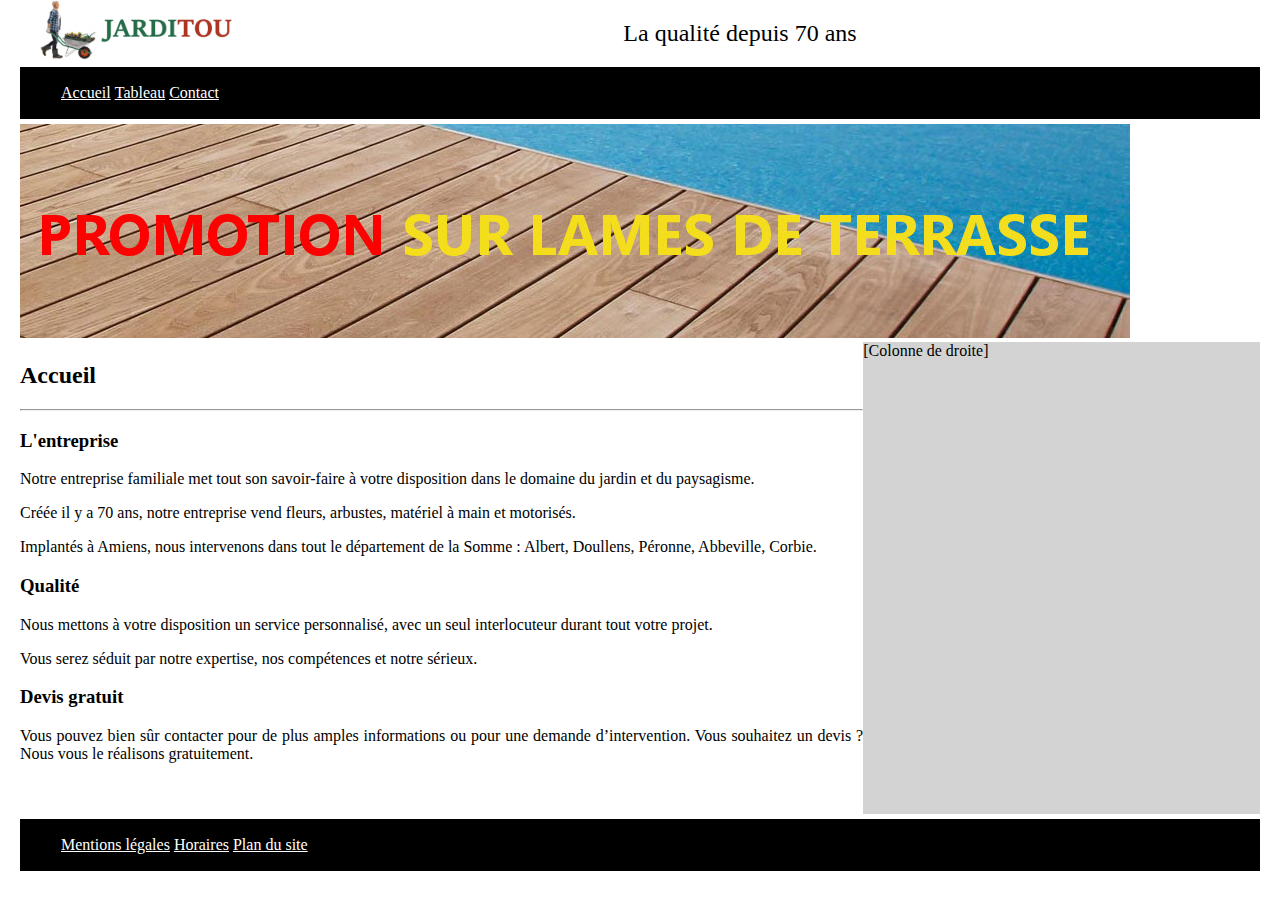
<file: index.html>
<!DOCTYPE html>
<html lang="fr">
<head>
    <meta charset="UTF-8">
    <meta name="viewport" content="width=device-width, initial-scale=1.0, shrink-to-fit=no">
    <meta http-equiv="X-UA-Compatible" content="ie=edge">
    <title>JardiTou - Accueil</title>
    <link rel="stylesheet" media="screen and (min-width: 768px)" href="assets/css/styles.css">
    <link rel="stylesheet" media="screen and (max-width: 768px)" href="assets/css/mobile.css">
</head>
<body>
    <header class="site">
        <div class="header">
            <div class="logo">
                <a href="index.html" title="JardiTou"><img class="logo" src="src/img/jarditou_logo.jpg" alt="Logo JardiTou"></a>
            </div>
            <div class="slogan">
                La qualité depuis 70 ans
            </div>
        </div>
    </header>
    <nav>
        <ul>
            <li><a href="index.html" title="Accueil" class="nav">Accueil</a></li>
            <li><a href="tableau.html" title="Tableau" class="nav">Tableau</a></li>
            <li><a href="contact.html" title="Contact" class="nav">Contact</a></li>
        </ul>
    </nav>
    <section class="corps">
        
        <header class="promo">
            <img src="src/img/promotion.jpg" alt="Bannière de promotion" class="promo">
        </header>
        <section class="principale" id="gauche">
            <h2>Accueil</h2>
            <hr>
            <section>
                <h3></h3>
                <article>
                    <h3>L'entreprise</h3>
                    <p>Notre entreprise familiale met tout son savoir-faire à votre disposition dans le domaine du jardin et du paysagisme.</p>
                    <p>Créée il y a 70 ans, notre entreprise vend fleurs, arbustes, matériel à main et motorisés.</p>
                    <p>Implantés à Amiens, nous intervenons dans tout le département de la Somme : Albert, Doullens, Péronne, Abbeville, Corbie.</p>
                </article>
            </section>
            <section>
                <h3></h3>
                <article>
                    <h3>Qualité</h3>
                    <p>Nous mettons à votre disposition un service personnalisé, avec un seul interlocuteur durant tout votre projet.</p>
                    <p>Vous serez séduit par notre expertise, nos compétences et notre sérieux.</p>
                </article>
                <article>
                    <h3>Devis gratuit</h3>
                    <p>Vous pouvez bien sûr contacter pour de plus amples informations ou pour une demande d’intervention. Vous souhaitez un devis ? Nous vous le réalisons gratuitement.</p>
                </article>
            </section>
        </section>
        <section  class="principale" id="droite">
            [Colonne de droite]
        </section>
    </section>
    <footer>
        <ul>
            <li><a href="#" title="Mentions légales" class="nav">Mentions légales</a></li>
            <li><a href="#" title="Horaires" class="nav">Horaires</a></li>
            <li><a href="#" title="Plan du site" class="nav">Plan du site</a></li>
        </ul>
    </footer>
</body>
</html>
</file>
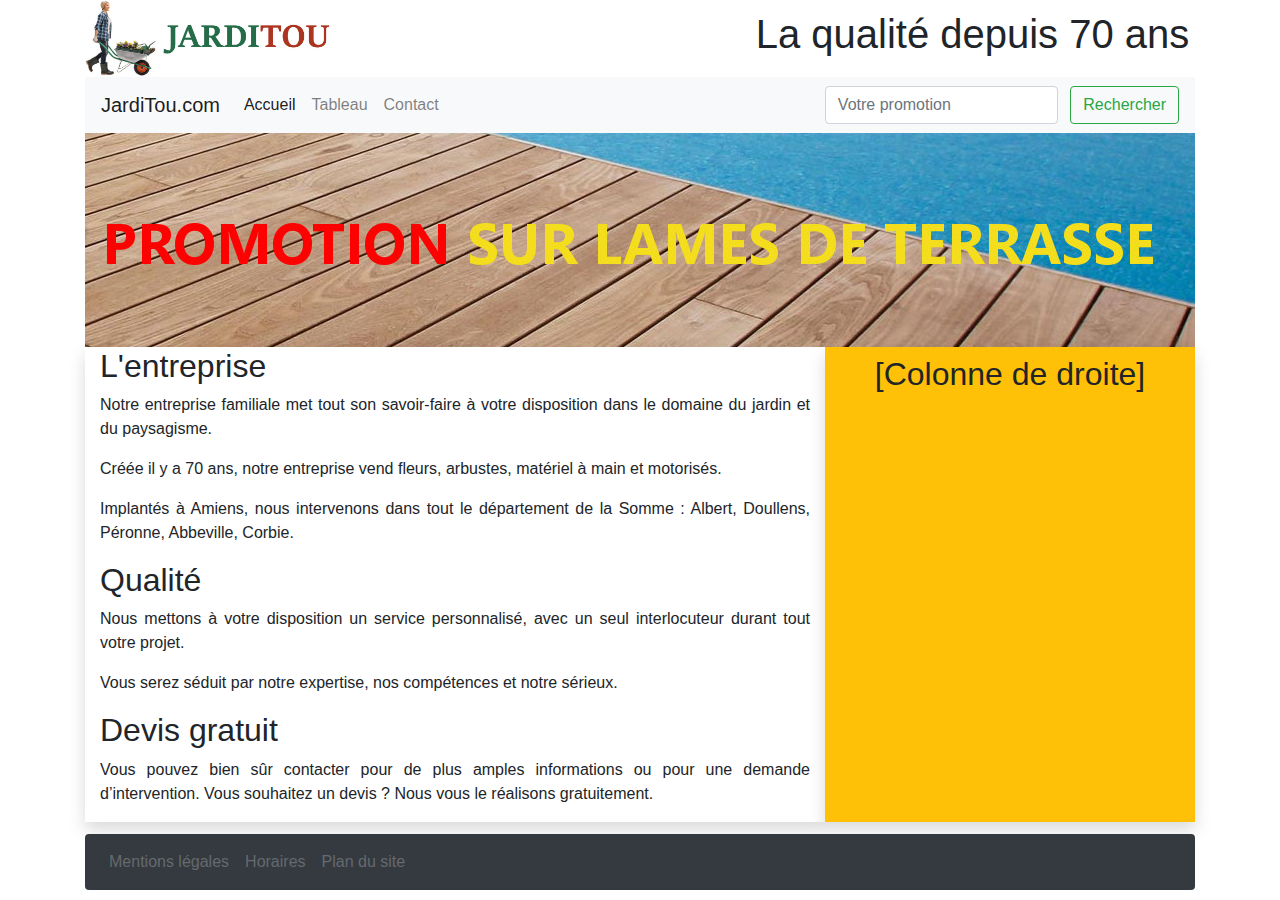
<file: jarditou_bootstrap/index.html>
<!DOCTYPE html>
<html lang="fr">
<head>
    <meta charset="UTF-8">
    <meta name="viewport" content="width=device-width, initial-scale=1.0, shrink-to-fit=no">
    
    <!-- Bootstrap CSS -->
    <link rel="stylesheet" href="https://stackpath.bootstrapcdn.com/bootstrap/4.4.1/css/bootstrap.min.css" integrity="sha384-Vkoo8x4CGsO3+Hhxv8T/Q5PaXtkKtu6ug5TOeNV6gBiFeWPGFN9MuhOf23Q9Ifjh" crossorigin="anonymous">
    <!-- CSS des icons Font Awesome -->
    <link href="https://use.fontawesome.com/releases/v5.7.0/css/all.css" rel="stylesheet" crossorigin="anonymous">
    <title>JardiTou - Accueil</title>
    
</head>
<body>
    <!-- Container du site -->
    <div class="container">
        <!-- Barre de titre du site -->
        <div class="row d-none d-lg-flex align-items-center">
            <!-- Logo du site -->
            <div class="col-sm-12 col-lg-3">
                <a href="index.html" title="JardiTou"><img class="img-fluid" src="src/img/jarditou_logo.jpg" alt="Logo JardiTou"></a>
            </div>
            <div class="d-sm-none d-lg-block col-lg-4"></div>
            <!-- Slogan du site -->
            <div class="col-sm-12 col-lg-5">
                <h1 class="text-center">La qualité depuis 70 ans</h1>
            </div>
        </div>
        <!-- Barre de navigation haute du site -->
        <nav class="navbar navbar-expand-lg navbar-light bg-light">
            <a class="navbar-brand" href="index.html">JardiTou.com</a>
            <!-- Bouton Burger pour la version mobile de la barre -->
            <button class="navbar-toggler" type="button" data-toggle="collapse" data-target="#navbarHaute">
                <span class="navbar-toggler-icon"></span>
            </button>
            <!-- Boutons du menu -->
            <div class="collapse navbar-collapse" id="navbarHaute">
                <ul class="navbar-nav">
                    <li class="nav-item active">
                        <a class="nav-link" href="index.html" title="Accueil">Accueil</a>
                    </li>
                    <li class="nav-item">
                        <a class="nav-link" href="tableau.html" title="Tableau">Tableau</a>
                    </li>
                    <li class="nav-item">
                            <a class="nav-link" href="contact.html" title="Contact">Contact</a>
                        </li>
                </ul>
            </div>
            <!-- Champ de recherche du menu -->
            <form class="form-inline d-none d-lg-block my-lg-0">
                <input class="form-control mr-sm-2" type="search" placeholder="Votre promotion" aria-label="Search">
                <button class="btn btn-outline-success my-2 my-sm-0" type="submit">Rechercher</button>
            </form>
        </nav>
        <!-- Bannière promo du site -->
        <div class="row">
            <div class="col-sm-12"><img class="img-fluid" src="src/img/promotion.jpg" alt="Bannière de promotion"></div>
        </div>
        <!-- Corps du site -->
        <div class="row mx-0 mb-1">
            <!-- Partie article de la page -->
            <div class="col-sm-12 col-lg-8 mb-2 shadow">
                <h2>L'entreprise</h2>
                <p class="text-justify">Notre entreprise familiale met tout son savoir-faire à votre disposition dans le domaine du jardin et du paysagisme.</p>
                <p class="text-justify">Créée il y a 70 ans, notre entreprise vend fleurs, arbustes, matériel à main et motorisés.</p>
                <p class="text-justify">Implantés à Amiens, nous intervenons dans tout le département de la Somme : Albert, Doullens, Péronne, Abbeville, Corbie.</p>
                <h2>Qualité</h2>
                <p class="text-justify">Nous mettons à votre disposition un service personnalisé, avec un seul interlocuteur durant tout votre projet.</p>
                <p class="text-justify">Vous serez séduit par notre expertise, nos compétences et notre sérieux.</p>
                <h2>Devis gratuit</h2>
                <p class="text-justify">Vous pouvez bien sûr contacter pour de plus amples informations ou pour une demande d’intervention. Vous souhaitez un devis ? Nous vous le réalisons gratuitement.</p>
            </div>
            <!-- Boite à droite de la partie article -->
            <div class="col-sm-12 col-lg-4 bg-warning pt-2 px-2 pb-1 mb-2 shadow">
                <h2 class="text-center">[Colonne de droite]</h2>

            </div>
        </div>
        <!-- Barre de navigation basse du site -->
        <nav class="navbar navbar-expand-lg navbar-dark bg-dark rounded">
            <ul class="navbar-nav">
                <li class="nav-item">
                    <a class="nav-link disabled" href="#" title="Mentions légales">Mentions légales</a>
                </li>
                <li class="nav-item">
                    <a class="nav-link disabled" href="#" title="Horaires">Horaires</a>
                </li>
                <li class="nav-item">
                        <a class="nav-link disabled" href="#" title="Plan du site">Plan du site</a>
                    </li>
            </ul>
        </nav>
    </div>




    <!-- Optional JavaScript -->
    <!-- jQuery first, then Popper.js, then Bootstrap JS -->
    <script src="https://code.jquery.com/jquery-3.4.1.slim.min.js" integrity="sha384-J6qa4849blE2+poT4WnyKhv5vZF5SrPo0iEjwBvKU7imGFAV0wwj1yYfoRSJoZ+n" crossorigin="anonymous"></script>
    <script src="https://cdn.jsdelivr.net/npm/popper.js@1.16.0/dist/umd/popper.min.js" integrity="sha384-Q6E9RHvbIyZFJoft+2mJbHaEWldlvI9IOYy5n3zV9zzTtmI3UksdQRVvoxMfooAo" crossorigin="anonymous"></script>
    <script src="https://stackpath.bootstrapcdn.com/bootstrap/4.4.1/js/bootstrap.min.js" integrity="sha384-wfSDF2E50Y2D1uUdj0O3uMBJnjuUD4Ih7YwaYd1iqfktj0Uod8GCExl3Og8ifwB6" crossorigin="anonymous"></script>
</body>
</html>
</file>
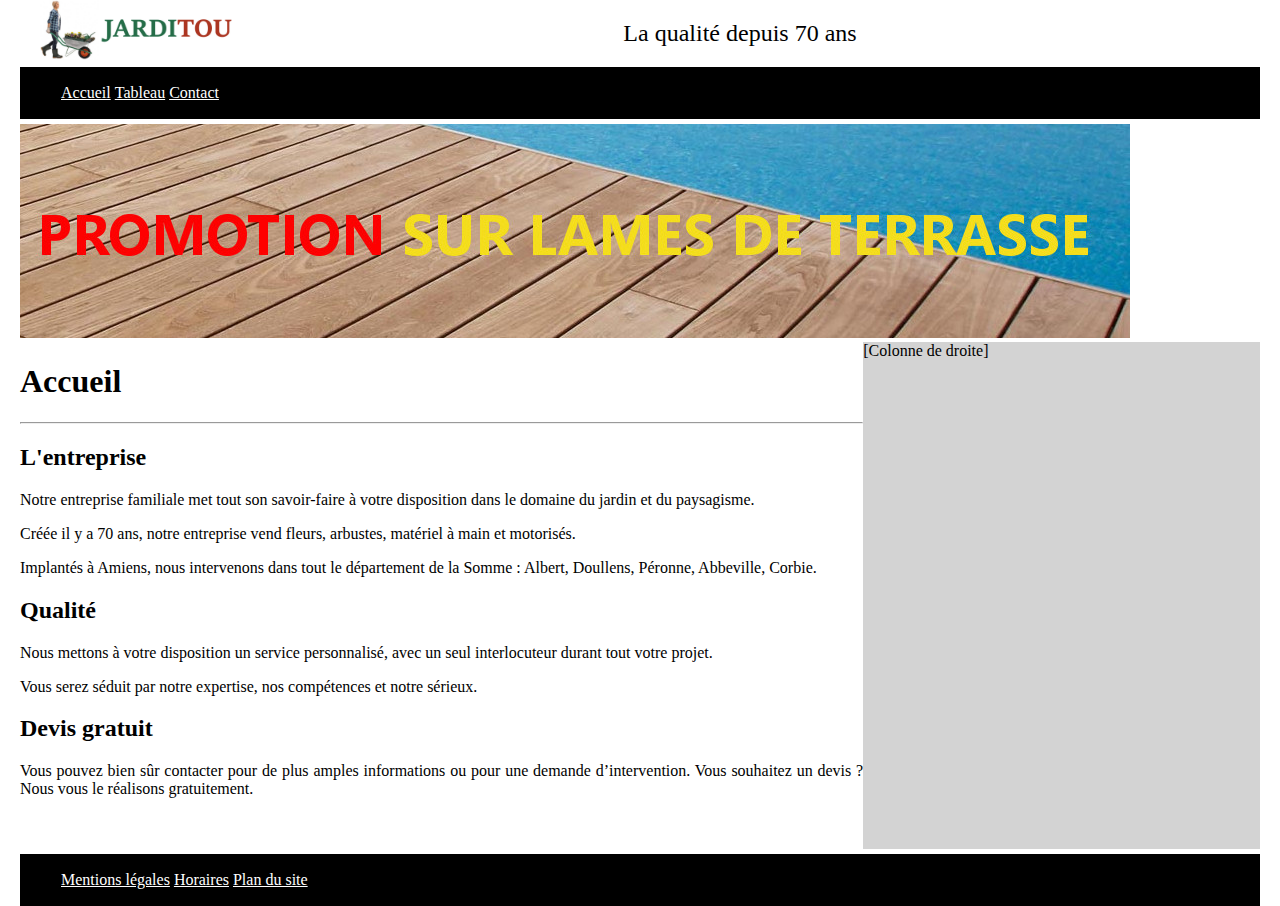
<file: jarditou_css/index.html>
<!DOCTYPE html>
<html lang="fr">
<head>
    <meta charset="UTF-8">
    <meta name="viewport" content="width=device-width, initial-scale=1.0, shrink-to-fit=no">
    <meta http-equiv="X-UA-Compatible" content="ie=edge">
    <title>JardiTou - Accueil</title>
    <!-- Lien vers style CSS écran normal -->
    <link rel="stylesheet" media="screen and (min-width: 768px)" href="assets/css/styles.css">
    <!-- Lien vers style CSS écran mobile -->
    <link rel="stylesheet" media="screen and (max-width: 768px)" href="assets/css/mobile.css">
</head>
<body>
    <!-- Barre de titre du site -->
    <header class="site">
        <div class="header">
            <!-- Logo du site -->
            <div class="logo">
                <a href="index.html" title="JardiTou"><img class="logo" src="src/img/jarditou_logo.jpg" alt="Logo JardiTou"></a>
            </div>
            <!-- Slogan du site -->
            <div class="slogan">
                La qualité depuis 70 ans
            </div>
        </div>
    </header>
    <!-- Barre de navigation haute du site -->
    <nav>
        <ul>
            <li><a href="index.html" title="Accueil" class="nav">Accueil</a></li>
            <li><a href="tableau.html" title="Tableau" class="nav">Tableau</a></li>
            <li><a href="contact.html" title="Contact" class="nav">Contact</a></li>
        </ul>
    </nav>
    <!-- Corps du site -->
    <section class="corps">
        <!-- Bannière promo du site -->
        <div class="promo">
            <img src="src/img/promotion.jpg" alt="Bannière de promotion" class="promo">
        </div>
        <!-- Partie article de la page -->
        <section class="principale" id="gauche">
            <h1>Accueil</h1>
            <hr>
            <section>
                <article>
                    <h2>L'entreprise</h2>
                    <p>Notre entreprise familiale met tout son savoir-faire à votre disposition dans le domaine du jardin et du paysagisme.</p>
                    <p>Créée il y a 70 ans, notre entreprise vend fleurs, arbustes, matériel à main et motorisés.</p>
                    <p>Implantés à Amiens, nous intervenons dans tout le département de la Somme : Albert, Doullens, Péronne, Abbeville, Corbie.</p>
                </article>
            </section>
            <section>
                <article>
                    <h2>Qualité</h2>
                    <p>Nous mettons à votre disposition un service personnalisé, avec un seul interlocuteur durant tout votre projet.</p>
                    <p>Vous serez séduit par notre expertise, nos compétences et notre sérieux.</p>
                </article>
                <article>
                    <h2>Devis gratuit</h2>
                    <p>Vous pouvez bien sûr contacter pour de plus amples informations ou pour une demande d’intervention. Vous souhaitez un devis ? Nous vous le réalisons gratuitement.</p>
                </article>
            </section>
        </section>
        <!-- Boite à droite de la partie article -->
        <section  class="principale" id="droite">
            [Colonne de droite]
        </section>
    </section>
    <!-- Barre de navigation basse du site -->
    <footer>
        <ul>
            <li><a href="#" title="Mentions légales" class="nav">Mentions légales</a></li>
            <li><a href="#" title="Horaires" class="nav">Horaires</a></li>
            <li><a href="#" title="Plan du site" class="nav">Plan du site</a></li>
        </ul>
    </footer>
</body>
</html>
</file>
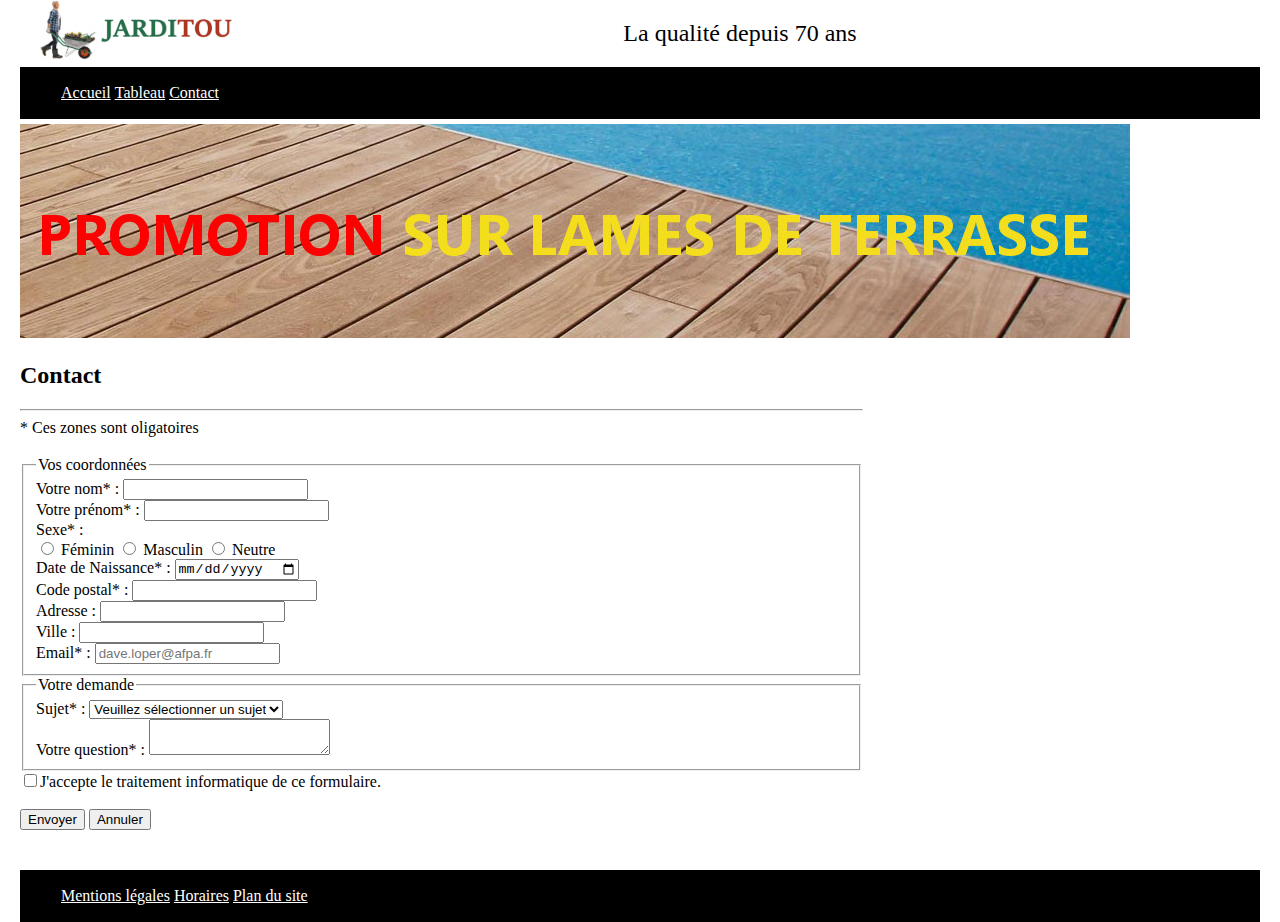
<file: contact.html>
<!DOCTYPE html>
<html lang="fr">
<head>
    <meta charset="UTF-8">
    <meta name="viewport" content="width=device-width, initial-scale=1.0, shrink-to-fit=no">
    <meta http-equiv="X-UA-Compatible" content="ie=edge">
    <title>JardiTou - Contact</title>
    <link rel="stylesheet" media="screen and (min-width: 768px)" href="assets/css/styles.css">
    <link rel="stylesheet" media="screen and (max-width: 768px)" href="assets/css/mobile.css">
</head>
<body>
    <header class="site">
        <div class="header">
            <div class="logo">
                <a href="index.html" title="JardiTou"><img class="logo" src="src/img/jarditou_logo.jpg" height=60 alt="Logo JardiTou"></a>
            </div>
            <div class="slogan">
                La qualité depuis 70 ans
            </div>
        </div>
    </header>
    <nav>
        <ul>
            <li><a href="index.html" title="Accueil" class="nav">Accueil</a></li>
            <li><a href="tableau.html" title="Tableau" class="nav">Tableau</a></li>
            <li><a href="contact.html" title="Contact" class="nav">Contact</a></li>
        </ul>
    </nav>
    <section class="corps">
        
        <header class="promo">
            <img src="src/img/promotion.jpg" alt="Bannière de promotion" class="promo">
        </header>
        <section class="principale" id="gauche">
            <h2>Contact</h2>
            <hr>
            <div>* Ces zones sont oligatoires</div>
            <section>
                <h3></h3>
                <form action="http://bienvu.net/script.php" method="POST">
                    <fieldset>
                        <legend>Vos coordonnées</legend>
                        <label for="nom">Votre nom* : </label><input type="text" name="nom" id="nom" required><br>
                        <label for="prenom">Votre prénom* : </label><input type="text" name="prenom" id="prenom" required><br>
                        Sexe* : <br>
                            <input type="radio" name="sexe" id="feminin" value="feminin" required><label for="feminin"> Féminin</label>
                            <input type="radio" name="sexe" id="masculin" value="masculin" required><label for="masculin"> Masculin</label>
                            <input type="radio" name="sexe" id="neutre" value="neutre" required><label for="neutre"> Neutre</label>
                            <br>
                        <label for="naissance">Date de Naissance* : </label><input type="date" name="naissance" id="naissance" placeholder="jj/mm/aaaa" pattern="(0[1-9]|[12][0-9]|3[01])[\/](0[1-9]|1[012])[\/](19|20)\d\d" required><br>
                        <label for="CP">Code postal* : </label><input type="text" name="CP" id="CP" required><br>
                        <label for="adresse">Adresse : </label><input type="text" name="adresse" id="adresse"><br>
                        <label for="ville">Ville : </label><input type="text" name="ville" id="ville"><br>
                        <label for="email">Email* : </label><input type="email" name="email" id="email" placeholder="dave.loper@afpa.fr" pattern="[A-Za-z0-9](([_\.\-]?[a-zA-Z0-9]+)*)@([A-Za-z0-9]+)(([_\.\-]?[a-zA-Z0-9]+)*)\.([A-Za-z]{2,})" required>
                    </fieldset>
                    <fieldset>
                        <legend>Votre demande</legend>
                        <label for="sujet">Sujet* : </label>
                        <select name="sujet" id="sujet" required>
                            <option selected disabled>Veuillez sélectionner un sujet</option>
                            <option value="commandes">Mes commandes</option>
                            <option value="question">Question sur un produit</option>
                            <option value="reclamation">Réclamation</option>
                            <option value="autres">Autres</option>
                        </select><br>
                        <label for="question">Votre question* : </label><textarea name="question" id="question" rows="2" required></textarea><br>
                    </fieldset>
                    <input type="checkbox" name="accepted" id="accepted" value=true required><label for="accepted">J'accepte le traitement informatique de ce formulaire.</label><br><br>
                    <input type="submit" value="Envoyer"> <input type="reset" value="Annuler">
                </form>
            </section>
        </section>
    </section>
    <footer>
        <ul>
            <li><a href="#" title="Mentions légales" class="nav">Mentions légales</a></li>
            <li><a href="#" title="Horaires" class="nav">Horaires</a></li>
            <li><a href="#" title="Plan du site" class="nav">Plan du site</a></li>
        </ul>
    </footer>
</body>
</html>
</file>
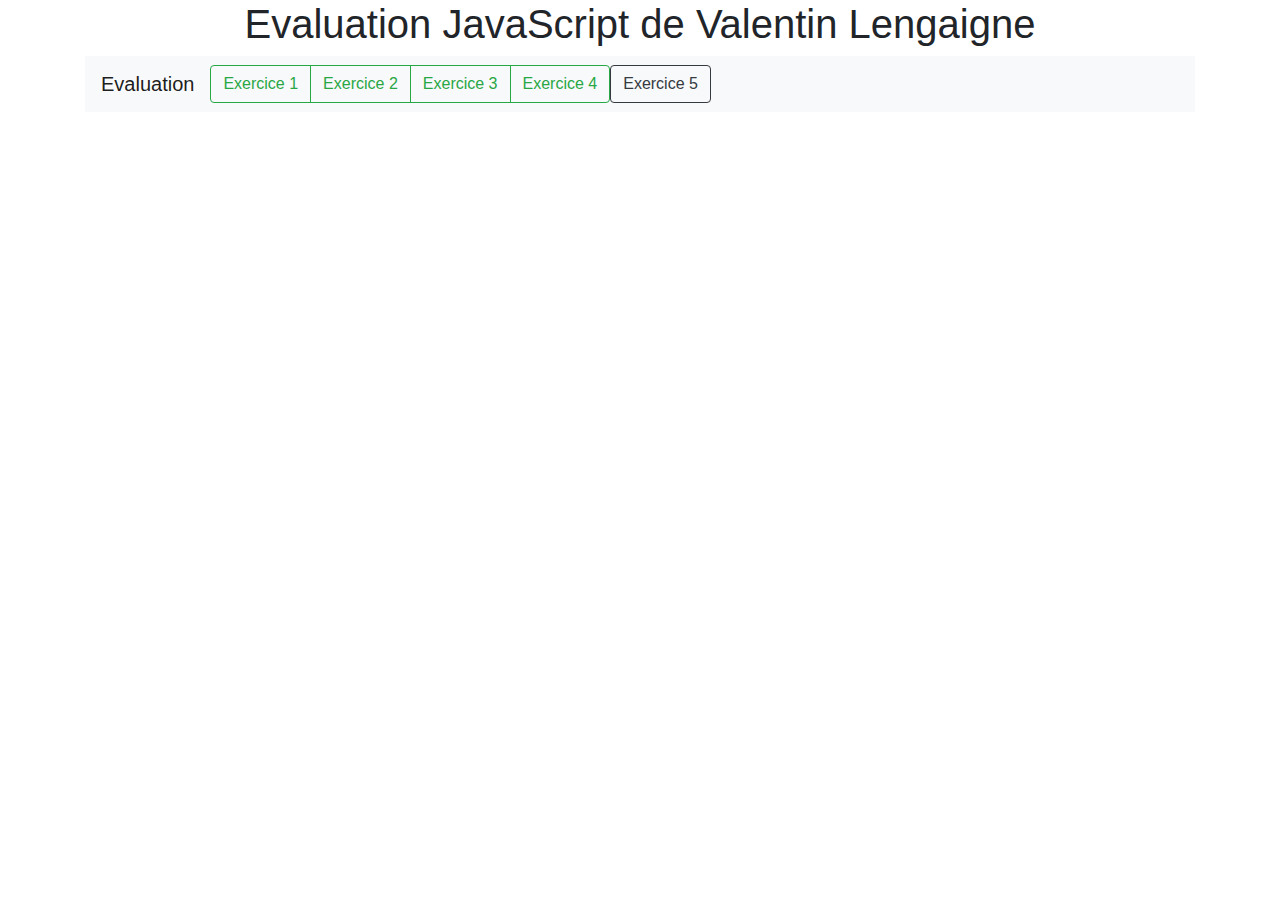
<file: EvaluationJS.html>
<!DOCTYPE html>
<html lang="fr">
<head>
    <meta charset="UTF-8">
    <meta name="viewport" content="width=device-width, initial-scale=1.0">
    <meta http-equiv="X-UA-Compatible" content="ie=edge">

    <!-- Bootstrap CSS -->
    <link rel="stylesheet" href="https://stackpath.bootstrapcdn.com/bootstrap/4.4.1/css/bootstrap.min.css" integrity="sha384-Vkoo8x4CGsO3+Hhxv8T/Q5PaXtkKtu6ug5TOeNV6gBiFeWPGFN9MuhOf23Q9Ifjh" crossorigin="anonymous">
    <!-- CSS des icons Font Awesome -->
    <link href="https://use.fontawesome.com/releases/v5.7.0/css/all.css" rel="stylesheet" crossorigin="anonymous">

    <title>Evaluation JavaScript de Valentin Lengaigne</title>
</head>
<body>
    <div class="container">
        <!-- Header de la page -->
        <div class="row align-items-center">
            <div class="col-12">
                <h1 class="text-center">Evaluation JavaScript de Valentin Lengaigne</h1>
            </div>
        </div>
        <!-- Barres de navigation entre les exercices -->
        <!-- Barre de navigation pour grands écrans -->
        <nav class="navbar d-none d-md-flex navbar-expand-md navbar-light bg-light">
            <a class="navbar-brand" href="EvaluationJS.html">Evaluation</a>
            <ul class="navbar-nav">    
                <li class="nav-item">
                    <div class="btn-group">
                        <button class="btn btn-outline-success" id="Exo1">Exercice 1</button>
                        <button class="btn btn-outline-success" id="Exo2">Exercice 2</button>
                        <button class="btn btn-outline-success" id="Exo3">Exercice 3</button>
                        <button class="btn btn-outline-success" id="Exo4">Exercice 4</button>
                    </div>
                </li>
                <li class="nav-item">
                    <!-- Lien vers la page contact de JadiTou -->
                    <a href="jarditou_bootstrap/contact.html" title="Site JardiTou">
                        <button class="btn btn-outline-dark">Exercice 5</button>
                    </a>
                </li>
            </ul>
        </nav>
        <!-- Barre de navigation pour petits écrans -->
        <nav class="navbar d-md-none navbar-light bg-light">
                <a class="navbar-brand" href="EvaluationJS.html">Evaluation</a>
                <button class="navbar-toggler" type="button" data-toggle="collapse" data-target="#navbarHaute">
                    <span class="navbar-toggler-icon"></span>
                </button>
                <div class="collapse navbar-collapse" id="navbarHaute">
                    <ul class="navbar-nav">    
                        <li class="nav-item">
                            <button class="btn btn-outline-success btn-block" id="Exo1-md">Exercice 1</button>
                        </li>
                        <li class="nav-item">
                            <button class="btn btn-outline-success btn-block" id="Exo2-md">Exercice 2</button>
                        </li>
                        <li class="nav-item">
                            <button class="btn btn-outline-success btn-block" id="Exo3-md">Exercice 3</button>
                        </li>
                        <li class="nav-item">
                            <button class="btn btn-outline-success btn-block" id="Exo4-md">Exercice 4</button>
                        </li>
                        <!-- Lien vers la page contact de JadiTou -->
                        <li class="nav-item">
                            <a href="jarditou_bootstrap/contact.html" title="Site JardiTou">
                                <button class="btn btn-outline-dark btn-block">Exercice 5</button>
                            </a>
                        </li>
                    </ul>
                </div>
            </nav>
        <!-- Emplacement où viendra s'afficher le nom de l'exercice -->
        <div class="row m-2">
            <h2 id="titre"></h2>
        </div>
        <div class="row m-2">
            <!-- Emplacement où viendra s'afficher le but du programme JavaScript -->
            <p id="enonce"></p>
            <!-- Emplacement où viendra s'afficher les informations qui seront demandées à l'utilisateeur et les traitements que fera le programme avec -->
            <p id="deroule"></p>
        </div>
        <!-- Emplacement où s'affichera le ou boutons pour interragir avec le programme -->
        <div class="row m-2">
            <p id="start">
                <button id='start1' class='btn btn-info d-none'>Commencer</button>

                <button id='start2' class='btn btn-info d-none'>Commencer</button>

                <div class='btn-group d-none' id='grp3'>
                    <button id='restart' class='btn btn-danger'>Recommencer</button>
                    <button id='start3' class='btn btn-info'>Chercher</button>
                </div>

                <button id='start4' class='btn btn-info d-none'>Commencer</button>
            </p>
        </div>
        <!-- Emplacement d'affichage des résultats du programme -->
        <div class="row m-2">
            <p id="result"></p>
        </div>




    
    </div>

    <!-- Appel du fichier JavaScript des Exercices  -->
    <script src="Evaluation_JS/EvaluationJS.js"></script>


    <!-- Optional JavaScript -->
    <!-- jQuery first, then Popper.js, then Bootstrap JS -->
    <script src="https://code.jquery.com/jquery-3.4.1.slim.min.js" integrity="sha384-J6qa4849blE2+poT4WnyKhv5vZF5SrPo0iEjwBvKU7imGFAV0wwj1yYfoRSJoZ+n" crossorigin="anonymous"></script>
    <script src="https://cdn.jsdelivr.net/npm/popper.js@1.16.0/dist/umd/popper.min.js" integrity="sha384-Q6E9RHvbIyZFJoft+2mJbHaEWldlvI9IOYy5n3zV9zzTtmI3UksdQRVvoxMfooAo" crossorigin="anonymous"></script>
    <script src="https://stackpath.bootstrapcdn.com/bootstrap/4.4.1/js/bootstrap.min.js" integrity="sha384-wfSDF2E50Y2D1uUdj0O3uMBJnjuUD4Ih7YwaYd1iqfktj0Uod8GCExl3Og8ifwB6" crossorigin="anonymous"></script>
</body>
</html>
</file>
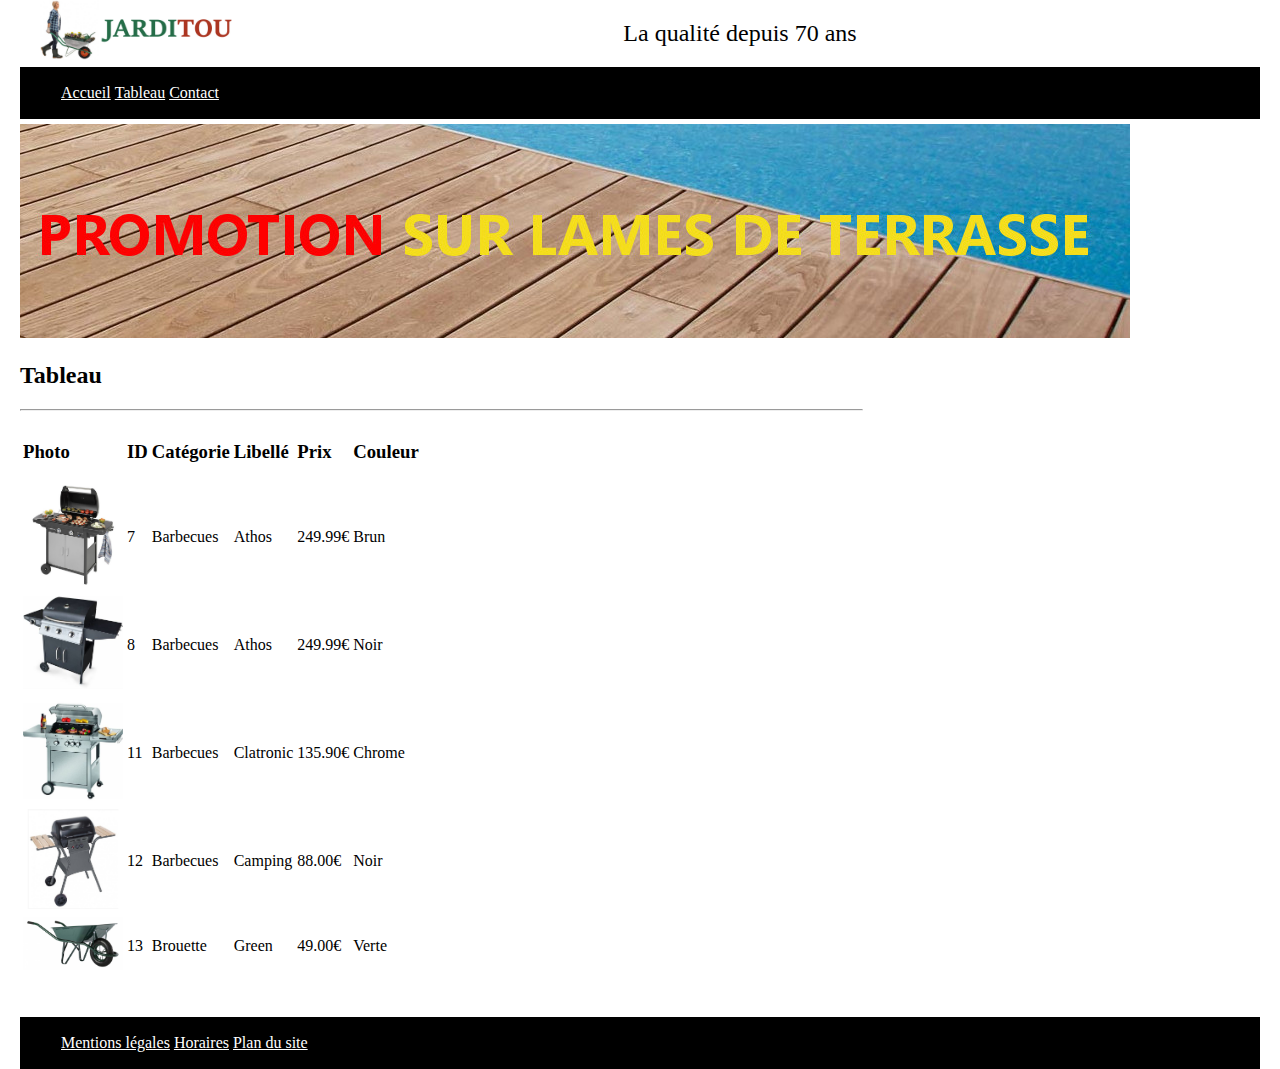
<file: tableau.html>
<!DOCTYPE html>
<html lang="fr">
<head>
    <meta charset="UTF-8">
    <meta name="viewport" content="width=device-width, initial-scale=1.0, shrink-to-fit=no">
    <meta http-equiv="X-UA-Compatible" content="ie=edge">
    <title>JardiTou - Tableau</title>
    <link rel="stylesheet" media="screen and (min-width: 768px)" href="assets/css/styles.css">
    <link rel="stylesheet" media="screen and (max-width: 768px)" href="assets/css/mobile.css">
</head>
<body>
    <header class="site">
        <div class="header">
            <div class="logo">
                <a href="index.html" title="JardiTou"><img class="logo" src="src/img/jarditou_logo.jpg" height=60 alt="Logo JardiTou"></a>
            </div>
            <div class="slogan">
                La qualité depuis 70 ans
            </div>
        </div>
    </header>
    <nav>
        <ul>
            <li><a href="index.html" title="Accueil" class="nav">Accueil</a></li>
            <li><a href="tableau.html" title="Tableau" class="nav">Tableau</a></li>
            <li><a href="contact.html" title="Contact" class="nav">Contact</a></li>
        </ul>
    </nav>
    <section class="corps">
        
        <header class="promo">
            <img src="src/img/promotion.jpg" alt="Bannière de promotion" class="promo">
        </header>
        <section class="principale" id="gauche">
            <h2>Tableau</h2>
            <hr>
            <section>
                <table>
                    <thead>
                        <tr>
                        <td><h3>Photo</h3></td>
                        <td><h3>ID</h3></td>
                        <td><h3>Catégorie</h3></td>
                        <td><h3>Libellé</h3></td>
                        <td><h3>Prix</h3></td>
                        <td><h3>Couleur</h3></td>
                        </tr>
                    </thead>
                    <tbody>
                        <tr>
                            <td><img src="src/img/7.jpg" height="100" alt="Barbecue Athos Noir"></td>
                            <td>7</td>
                            <td>Barbecues</td>
                            <td>Athos</td>
                            <td>249.99€</td>
                            <td>Brun</td>
                        </tr>
                        <tr>
                            <td><img src="src/img/8.jpg" height="100" alt="Barbecue Athos Brun"></td>
                            <td>8</td>
                            <td>Barbecues</td>
                            <td>Athos</td>
                            <td>249.99€</td>
                            <td>Noir</td>
                        </tr>
                        <tr>
                            <td><img src="src/img/11.jpg" height="100" alt="Barbecue Clatronic Chrome"></td>
                            <td>11</td>
                            <td>Barbecues</td>
                            <td>Clatronic</td>
                            <td>135.90€</td>
                            <td>Chrome</td>
                        </tr>
                        <tr>
                            <td><img src="src/img/12.jpg" height="100" alt="Barbecues Camping Noir"></td>
                            <td>12</td>
                            <td>Barbecues</td>
                            <td>Camping</td>
                            <td>88.00€</td>
                            <td>Noir</td>
                        </tr>
                        <tr>
                            <td><img src="src/img/13.jpg" width="100" alt="Brouette Green Verte"></td>
                            <td>13</td>
                            <td>Brouette</td>
                            <td>Green</td>
                            <td>49.00€</td>
                            <td>Verte</td>
                        </tr>
                    </tbody>
                </table>
            </section>
        </section>
    </section>
    <footer>
        <ul>
            <li><a href="#" title="Mentions légales" class="nav">Mentions légales</a></li>
            <li><a href="#" title="Horaires" class="nav">Horaires</a></li>
            <li><a href="#" title="Plan du site" class="nav">Plan du site</a></li>
        </ul>
    </footer>
</body>
</html>
</file>
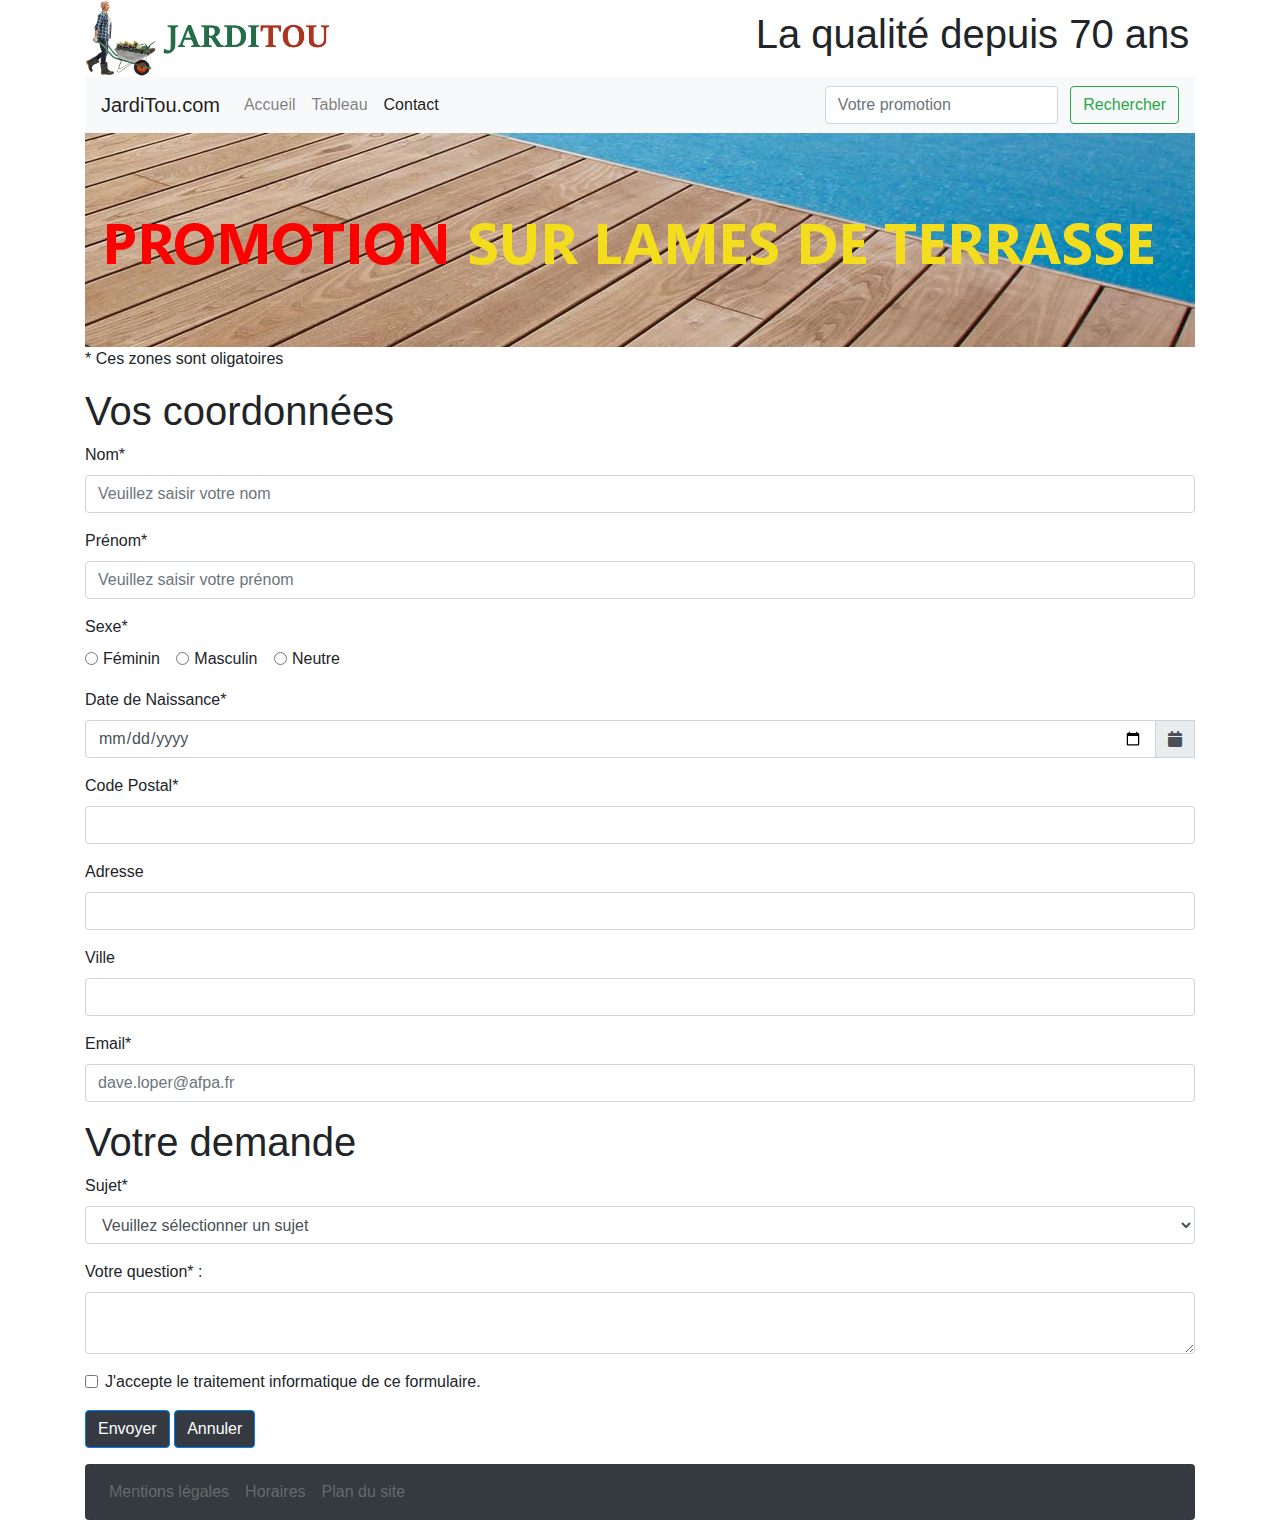
<file: jarditou_bootstrap/contact.html>
<!DOCTYPE html>
<html lang="fr">
<head>
    <meta charset="UTF-8">
    <meta name="viewport" content="width=device-width, initial-scale=1.0, shrink-to-fit=no">
    
    <!-- Bootstrap CSS -->
    <link rel="stylesheet" href="https://stackpath.bootstrapcdn.com/bootstrap/4.4.1/css/bootstrap.min.css" integrity="sha384-Vkoo8x4CGsO3+Hhxv8T/Q5PaXtkKtu6ug5TOeNV6gBiFeWPGFN9MuhOf23Q9Ifjh" crossorigin="anonymous">
    <!-- CSS des icons Font Awesome -->
    <link href="https://use.fontawesome.com/releases/v5.7.0/css/all.css" rel="stylesheet" crossorigin="anonymous">
    <title>JardiTou - Contact</title>
    
</head>
<body>
    <!-- Container du site -->
    <div class="container">
        <!-- Barre de titre du site -->
        <div class="row d-none d-lg-flex align-items-center">
            <!-- Logo du site -->
            <div class="col-sm-12 col-lg-3">
                <a href="index.html" title="JardiTou"><img class="img-fluid" src="src/img/jarditou_logo.jpg" alt="Logo JardiTou"></a>
            </div>
            <div class="d-sm-none d-lg-block col-lg-4"></div>
            <!-- Slogan du site -->
            <div class="col-sm-12 col-lg-5">
                <h1 class="text-center">La qualité depuis 70 ans</h1>
            </div>
        </div>
        <!-- Barre de navigation haute du site -->
        <nav class="navbar navbar-expand-lg navbar-light bg-light">
            <a class="navbar-brand" href="index.html">JardiTou.com</a>
            <!-- Bouton Burger pour la version mobile de la barre -->
            <button class="navbar-toggler" type="button" data-toggle="collapse" data-target="#navbarHaute">
                <span class="navbar-toggler-icon"></span>
            </button>
            <!-- Boutons du menu -->
            <div class="collapse navbar-collapse" id="navbarHaute">
                <ul class="navbar-nav">
                    <li class="nav-item">
                        <a class="nav-link" href="index.html" title="Accueil">Accueil</a>
                    </li>
                    <li class="nav-item">
                        <a class="nav-link" href="tableau.html" title="Tableau">Tableau</a>
                    </li>
                    <li class="nav-item active">
                            <a class="nav-link" href="contact.html" title="Contact">Contact</a>
                        </li>
                </ul>
            </div>
            <!-- Champ de recherche du menu -->
            <form class="form-inline d-none d-lg-block my-lg-0">
                <input class="form-control mr-sm-2" type="search" placeholder="Votre promotion" aria-label="Search">
                <button class="btn btn-outline-success my-2 my-sm-0" type="submit">Rechercher</button>
            </form>
        </nav>
        <!-- Bannière promo du site -->
        <div class="row">
            <div class="col-sm-12"><img class="img-fluid" src="src/img/promotion.jpg" alt="Bannière de promotion"></div>
        </div>
        <!-- Partie article de la page -->
        <!-- Zone de formulaire -->
        <!-- novalidate désactive la validation du coté HTML pour permettre de la faire côté JavaScript -->
        <form action="http://bienvu.net/script.php" method="POST" id="contact" name="contact" novalidate>
            <p>* Ces zones sont oligatoires</p>
            <h1>Vos coordonnées</h1>
            <!-- Champ pour le nom -->
            <div class="form-group">
                <label for="nom">Nom*</label>
                <input type="text" class="form-control" name="nom" id="nom" placeholder="Veuillez saisir votre nom" required>
                <!-- texte qui s'affiche si le nom est validé par la vérif -->
                <div class="valid-feedback">C'est validé mais en vrai j'ai pas trouvé l'expression régulière qui prend en compte les particules, les noms composés et les O' anglophones en même temps donc le champ accepte meme les chiffres...</div>
                <!-- texte qui s'affiche si le nom n'est pas validé par la vérif -->
                <div class="invalid-feedback">Entrez un nom valide.</div>
            </div>
            <!-- Champ pour le prénom -->
            <div class="form-group">
                <label for="prenom">Prénom*</label>
                <input type="text" class="form-control" name="prenom" id="prenom" placeholder="Veuillez saisir votre prénom" required>
                <!-- texte qui s'affiche si le prénom est validé par la vérif -->
                <div class="valid-feedback">C'est validé mais même problème qu'avec Nom, peu importe l'expression régulière, j'arrivais pas à prendre en compte un prénom composé...</div>
                <!-- texte qui s'affiche si le prénom n'est pas validé par la vérif -->
                <div class="invalid-feedback">Entrez un prénom valide.</div>
            </div>
            <!-- Boutons radio pour le sexe -->
            <div class="form-group">
                <label for="sexe">Sexe*</label>
                <br>
                    <div class="form-check-inline">
                        <input class="form-check-input" type="radio" name="sexe" id="feminin" value="feminin" required>
                        <label class="form-check-label" for="feminin"> Féminin</label>
                    </div>
                    <div class="form-check-inline">
                        <input class="form-check-input" type="radio" name="sexe" id="masculin" value="masculin" required>
                        <label class="form-check-label" for="masculin"> Masculin</label>
                    </div>
                    <div class="form-check-inline">
                        <input class="form-check-input" type="radio" name="sexe" id="neutre" value="neutre" required>
                        <label class="form-check-label" for="neutre"> Neutre</label>
                        <!-- texte qui s'affiche si un sexe est sélectionné lors de la vérif -->
                        <div class="valid-feedback"></div>
                        <!-- texte qui s'affiche si aucun sexe n'est sélectionné lors de la vérif -->
                        <div class="invalid-feedback" style="margin-left: 1em;"><br>Selectionnez un sexe.</div>
                    </div>
            </div>
            <!-- Champ pour la date de naissance -->
            <div class="form-group">
                <label for="naissance">Date de Naissance*</label>
                <div class="input-group">
                    <input type="date" class="form-control" name="naissance" id="naissance" required>
                    <div class="input-group-append">
                        <span class="input-group-text"><i class="fas fa-calendar"></i></span>
                    </div>
                    <!-- texte qui s'affiche si la date naissance est validée par la vérif -->
                    <div class="valid-feedback"></div>
                    <!-- texte qui s'affiche si la date naissance n'est pas validée par la vérif -->
                    <div class="invalid-feedback" id="naissance-invalid">Selectionnez une date.</div>
                </div>
            </div>
            <!-- Champ pour le code postal -->
            <div class="form-group">
                <label for="CP">Code Postal*</label>
                <input type="text" class="form-control" name="CP" id="CP" required>
                <!-- texte qui s'affiche si le code postal est validé par la vérif -->
                <div class="valid-feedback"></div>
                <!-- texte qui s'affiche si le code postal n'est pas validé par la vérif -->
                <div class="invalid-feedback">Entrez un Code Postal valide.</div>
            </div>
            <!-- Champ pour l'adresse -->
            <div class="form-group">
                <label for="adresse">Adresse</label>
                <input type="text" class="form-control" name="adresse" id="adresse">
            </div>
            <!-- Champ pour la ville -->
            <div class="form-group">
                <label for="ville">Ville</label>
                <input type="text" class="form-control" name="ville" id="ville">
            </div>
            <!-- Champ pour le mail -->
            <div class="form-group">
                <label for="email">Email*</label>
                <input type="email" class="form-control" name="email" id="email" placeholder="dave.loper@afpa.fr" pattern="[A-Za-z0-9](([_\.\-]?[a-zA-Z0-9]+)*)@([A-Za-z0-9]+)(([_\.\-]?[a-zA-Z0-9]+)*)\.([A-Za-z]{2,})" required>
                <!-- texte qui s'affiche si le mail est validé par la vérif -->
                <div class="valid-feedback"></div>
                <!-- texte qui s'affiche si le mail n'est pas validé par la vérif -->
                <div class="invalid-feedback">Entrez une adresse e-mail valide.</div>
            </div>
            <h1>Votre demande</h1>
            <!-- Champ de selection du sujet -->
            <div class="form-group">
                <label for="sujet">Sujet*</label>
                <select class="form-control" name="sujet" id="sujet" required>
                    <option value="" selected disabled>Veuillez sélectionner un sujet</option>
                    <option value="commandes">Mes commandes</option>
                    <option value="question">Question sur un produit</option>
                    <option value="reclamation">Réclamation</option>
                    <option value="autres">Autres</option>
                </select>
                <!-- texte qui s'affiche si un sujet est sélectionné lors de la vérif -->
                <div class="valid-feedback"></div>
                <!-- texte qui s'affiche si un sujet n'est pas sélectionné lors de la vérif -->
                <div class="invalid-feedback">Selectionnez un sujet pour votre demande.</div>
            </div>
            <!-- Champ d'écriture libre pour la question -->
            <div class="form-group">
                <label for="question">Votre question* :</label>
                <textarea class="form-control" name="question" id="question" rows="2" required></textarea>
                <!-- texte qui s'affiche si un texte est écrit lors de la vérif -->
                <div class="valid-feedback">En vrai ici, ça vérifie juste qu'il y a au moins un caractère, donc ça fonctionne même si la personne entre un espace, pas idéal mais bon</div>
                <!-- texte qui s'affiche si rien n'est écrit lors de la vérif -->
                <div class="invalid-feedback">Formulez votre demande en quelques mots s'il vous plait.</div>
            </div>
            <!-- Case à cocher pour accepter les conditions d'utilisation du traitement des données -->
            <div class="form-group form-check">
                <input class="form-check-input" type="checkbox" name="accepted" id="accepted" value=true required>
                <label class="form-check-label" for="accepted">J'accepte le traitement informatique de ce formulaire.</label>
                <!-- texte qui s'affiche si la case est cochée lors de la vérif -->
                <div class="valid-feedback"></div>
                <!-- texte qui s'affiche si la case n'est pas cochée lors de la vérif -->
                <div class="invalid-feedback">Cocher cette case est obligatoire.</div>
            </div>
            <!-- Boutons du formulaire -->
            <div class="form-group">
                <!-- bouton submit du formulaire -->
                <input class="btn btn-primary bg-dark" type="submit" value="Envoyer">
                <!-- bouton qui remet à zéro tout les input du formulaire -->
                <input class="btn btn-primary bg-dark" type="reset" value="Annuler">
            </div>
        </form>
        <!-- Barre de navigation basse du site -->
        <nav class="navbar navbar-expand-lg navbar-dark bg-dark rounded">
            <ul class="navbar-nav">
                <li class="nav-item">
                    <a class="nav-link disabled" href="#" title="Mentions légales">Mentions légales</a>
                </li>
                <li class="nav-item">
                    <a class="nav-link disabled" href="#" title="Horaires">Horaires</a>
                </li>
                <li class="nav-item">
                        <a class="nav-link disabled" href="#" title="Plan du site">Plan du site</a>
                    </li>
            </ul>
        </nav>
    </div>

    <!-- Appel du fichier JavaScript des Exercices  -->
    <script src="assets/js/script.js"></script>



    <!-- Optional JavaScript -->
    <!-- jQuery first, then Popper.js, then Bootstrap JS -->
    <script src="https://code.jquery.com/jquery-3.4.1.slim.min.js" integrity="sha384-J6qa4849blE2+poT4WnyKhv5vZF5SrPo0iEjwBvKU7imGFAV0wwj1yYfoRSJoZ+n" crossorigin="anonymous"></script>
    <script src="https://cdn.jsdelivr.net/npm/popper.js@1.16.0/dist/umd/popper.min.js" integrity="sha384-Q6E9RHvbIyZFJoft+2mJbHaEWldlvI9IOYy5n3zV9zzTtmI3UksdQRVvoxMfooAo" crossorigin="anonymous"></script>
    <script src="https://stackpath.bootstrapcdn.com/bootstrap/4.4.1/js/bootstrap.min.js" integrity="sha384-wfSDF2E50Y2D1uUdj0O3uMBJnjuUD4Ih7YwaYd1iqfktj0Uod8GCExl3Og8ifwB6" crossorigin="anonymous"></script>
</body>
</html>
</file>
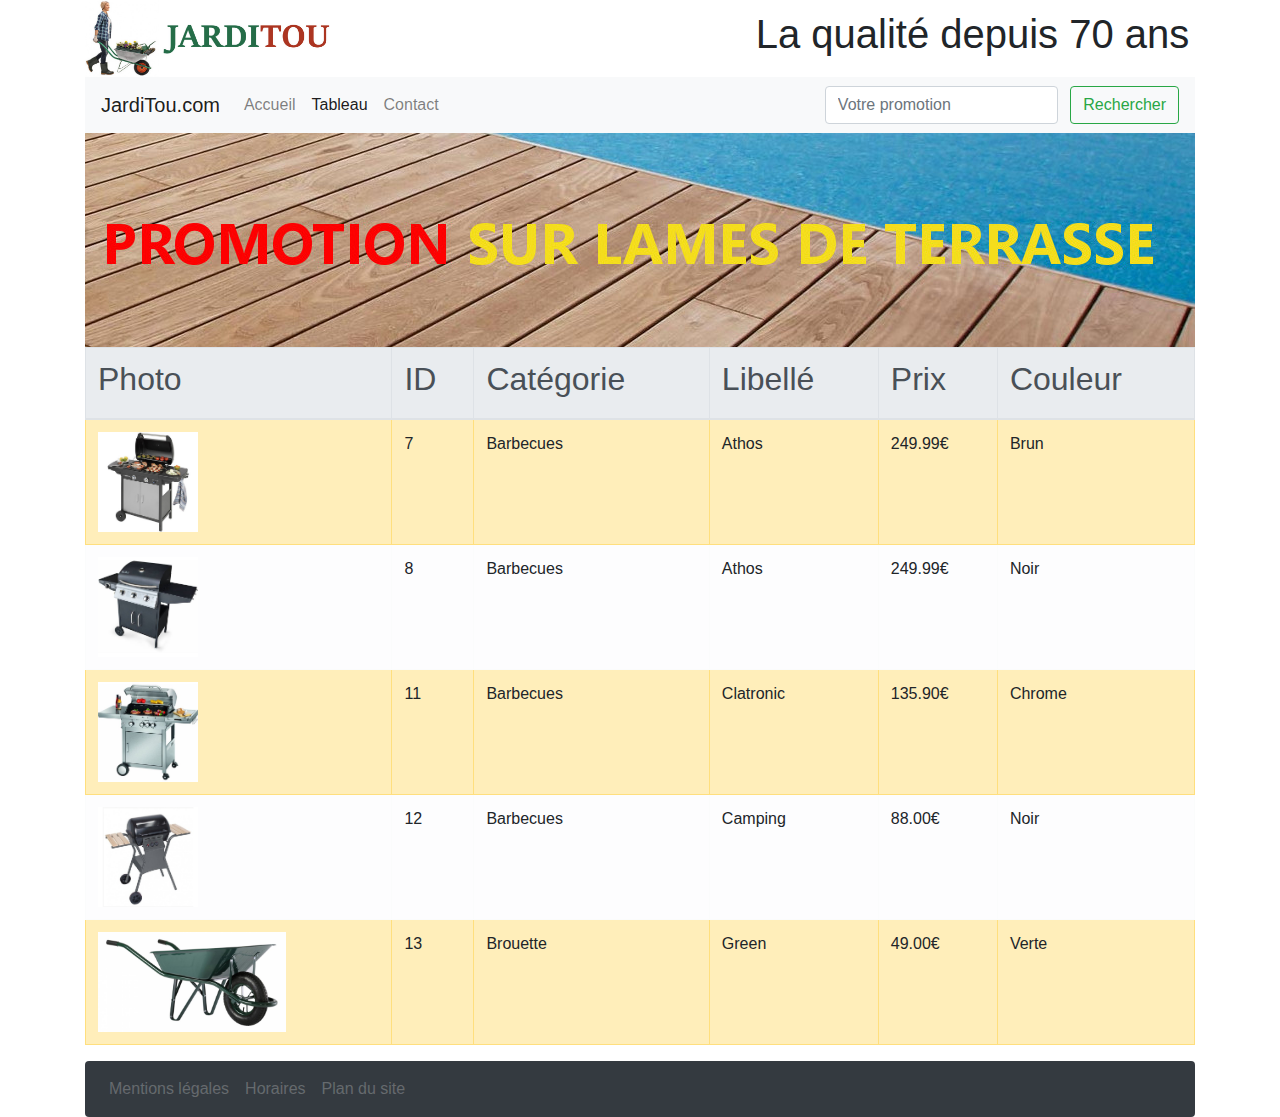
<file: jarditou_bootstrap/tableau.html>
<!DOCTYPE html>
<html lang="fr">
<head>
    <meta charset="UTF-8">
    <meta name="viewport" content="width=device-width, initial-scale=1.0, shrink-to-fit=no">
    
    <!-- Bootstrap CSS -->
    <link rel="stylesheet" href="https://stackpath.bootstrapcdn.com/bootstrap/4.4.1/css/bootstrap.min.css" integrity="sha384-Vkoo8x4CGsO3+Hhxv8T/Q5PaXtkKtu6ug5TOeNV6gBiFeWPGFN9MuhOf23Q9Ifjh" crossorigin="anonymous">
    <!-- CSS des icons Font Awesome -->
    <link href="https://use.fontawesome.com/releases/v5.7.0/css/all.css" rel="stylesheet" crossorigin="anonymous">
    <title>JardiTou - Tableau</title>
    
</head>
<body>
    <!-- Container du site -->
    <div class="container">
        <!-- Barre de titre du site -->
        <div class="row d-none d-lg-flex align-items-center">
            <!-- Logo du site -->
            <div class="col-sm-12 col-lg-3">
                <a href="index.html" title="JardiTou"><img class="img-fluid" src="src/img/jarditou_logo.jpg" alt="Logo JardiTou"></a>
            </div>
            <div class="d-sm-none d-lg-block col-lg-4"></div>
            <!-- Slogan du site -->
            <div class="col-sm-12 col-lg-5">
                <h1 class="text-center">La qualité depuis 70 ans</h1>
            </div>
        </div>
        <!-- Barre de navigation haute du site -->
        <nav class="navbar navbar-expand-lg navbar-light bg-light">
            <a class="navbar-brand" href="index.html">JardiTou.com</a>
            <!-- Bouton Burger pour la version mobile de la barre -->
            <button class="navbar-toggler" type="button" data-toggle="collapse" data-target="#navbarHaute">
                <span class="navbar-toggler-icon"></span>
            </button>
            <!-- Boutons du menu -->
            <div class="collapse navbar-collapse" id="navbarHaute">
                <ul class="navbar-nav">
                    <li class="nav-item">
                        <a class="nav-link" href="index.html" title="Accueil">Accueil</a>
                    </li>
                    <li class="nav-item active">
                        <a class="nav-link" href="tableau.html" title="Tableau">Tableau</a>
                    </li>
                    <li class="nav-item">
                            <a class="nav-link" href="contact.html" title="Contact">Contact</a>
                        </li>
                </ul>
            </div>
            <!-- Champ de recherche du menu -->
            <form class="form-inline d-none d-lg-block my-lg-0">
                <input class="form-control mr-sm-2" type="search" placeholder="Votre promotion" aria-label="Search">
                <button class="btn btn-outline-success my-2 my-sm-0" type="submit">Rechercher</button>
            </form>
        </nav>
        <!-- Bannière promo du site -->
        <div class="row">
            <div class="col-sm-12"><img class="img-fluid" src="src/img/promotion.jpg" alt="Bannière de promotion"></div>
        </div>
        <!-- Partie article de la page -->
        <table class="table table-bordered table-responsive-lg">
            <thead class="thead-light">
                <tr>
                    <th><h2>Photo</h2></th>
                    <th><h2>ID</h2></th>
                    <th><h2>Catégorie</h2></th>
                    <th><h2>Libellé</h2></th>
                    <th><h2>Prix</h2></th>
                    <th><h2>Couleur</h2></th>
                </tr>
            </thead>
            <tbody class="table-warning">
                <tr>
                    <td><img src="src/img/7.jpg" height="100" alt="Barbecue Athos Noir"></td>
                    <td>7</td>
                    <td>Barbecues</td>
                    <td>Athos</td>
                    <td>249.99€</td>
                    <td>Brun</td>
                </tr>
                <tr class="table-light">
                    <td><img src="src/img/8.jpg" height="100" alt="Barbecue Athos Brun"></td>
                    <td>8</td>
                    <td>Barbecues</td>
                    <td>Athos</td>
                    <td>249.99€</td>
                    <td>Noir</td>
                </tr>
                <tr>
                    <td><img src="src/img/11.jpg" height="100" alt="Barbecue Clatronic Chrome"></td>
                    <td>11</td>
                    <td>Barbecues</td>
                    <td>Clatronic</td>
                    <td>135.90€</td>
                    <td>Chrome</td>
                </tr>
                <tr class="table-light">
                    <td><img src="src/img/12.jpg" height="100" alt="Barbecue Camping Noir"></td>
                    <td>12</td>
                    <td>Barbecues</td>
                    <td>Camping</td>
                    <td>88.00€</td>
                    <td>Noir</td>
                </tr>
                <tr>
                    <td><img src="src/img/13.jpg" height="100" alt="Brouette Green Verte"></td>
                    <td>13</td>
                    <td>Brouette</td>
                    <td>Green</td>
                    <td>49.00€</td>
                    <td>Verte</td>
                </tr>
            </tbody>
        </table>
        <!-- Barre de navigation basse du site -->
        <nav class="navbar navbar-expand-lg navbar-dark bg-dark rounded">
            <ul class="navbar-nav">
                <li class="nav-item">
                    <a class="nav-link disabled" href="#" title="Mentions légales">Mentions légales</a>
                </li>
                <li class="nav-item">
                    <a class="nav-link disabled" href="#" title="Horaires">Horaires</a>
                </li>
                <li class="nav-item">
                        <a class="nav-link disabled" href="#" title="Plan du site">Plan du site</a>
                    </li>
            </ul>
        </nav>
    </div>


    <!-- Optional JavaScript -->
    <!-- jQuery first, then Popper.js, then Bootstrap JS -->
    <script src="https://code.jquery.com/jquery-3.4.1.slim.min.js" integrity="sha384-J6qa4849blE2+poT4WnyKhv5vZF5SrPo0iEjwBvKU7imGFAV0wwj1yYfoRSJoZ+n" crossorigin="anonymous"></script>
    <script src="https://cdn.jsdelivr.net/npm/popper.js@1.16.0/dist/umd/popper.min.js" integrity="sha384-Q6E9RHvbIyZFJoft+2mJbHaEWldlvI9IOYy5n3zV9zzTtmI3UksdQRVvoxMfooAo" crossorigin="anonymous"></script>
    <script src="https://stackpath.bootstrapcdn.com/bootstrap/4.4.1/js/bootstrap.min.js" integrity="sha384-wfSDF2E50Y2D1uUdj0O3uMBJnjuUD4Ih7YwaYd1iqfktj0Uod8GCExl3Og8ifwB6" crossorigin="anonymous"></script>
</body>
</html>
</file>
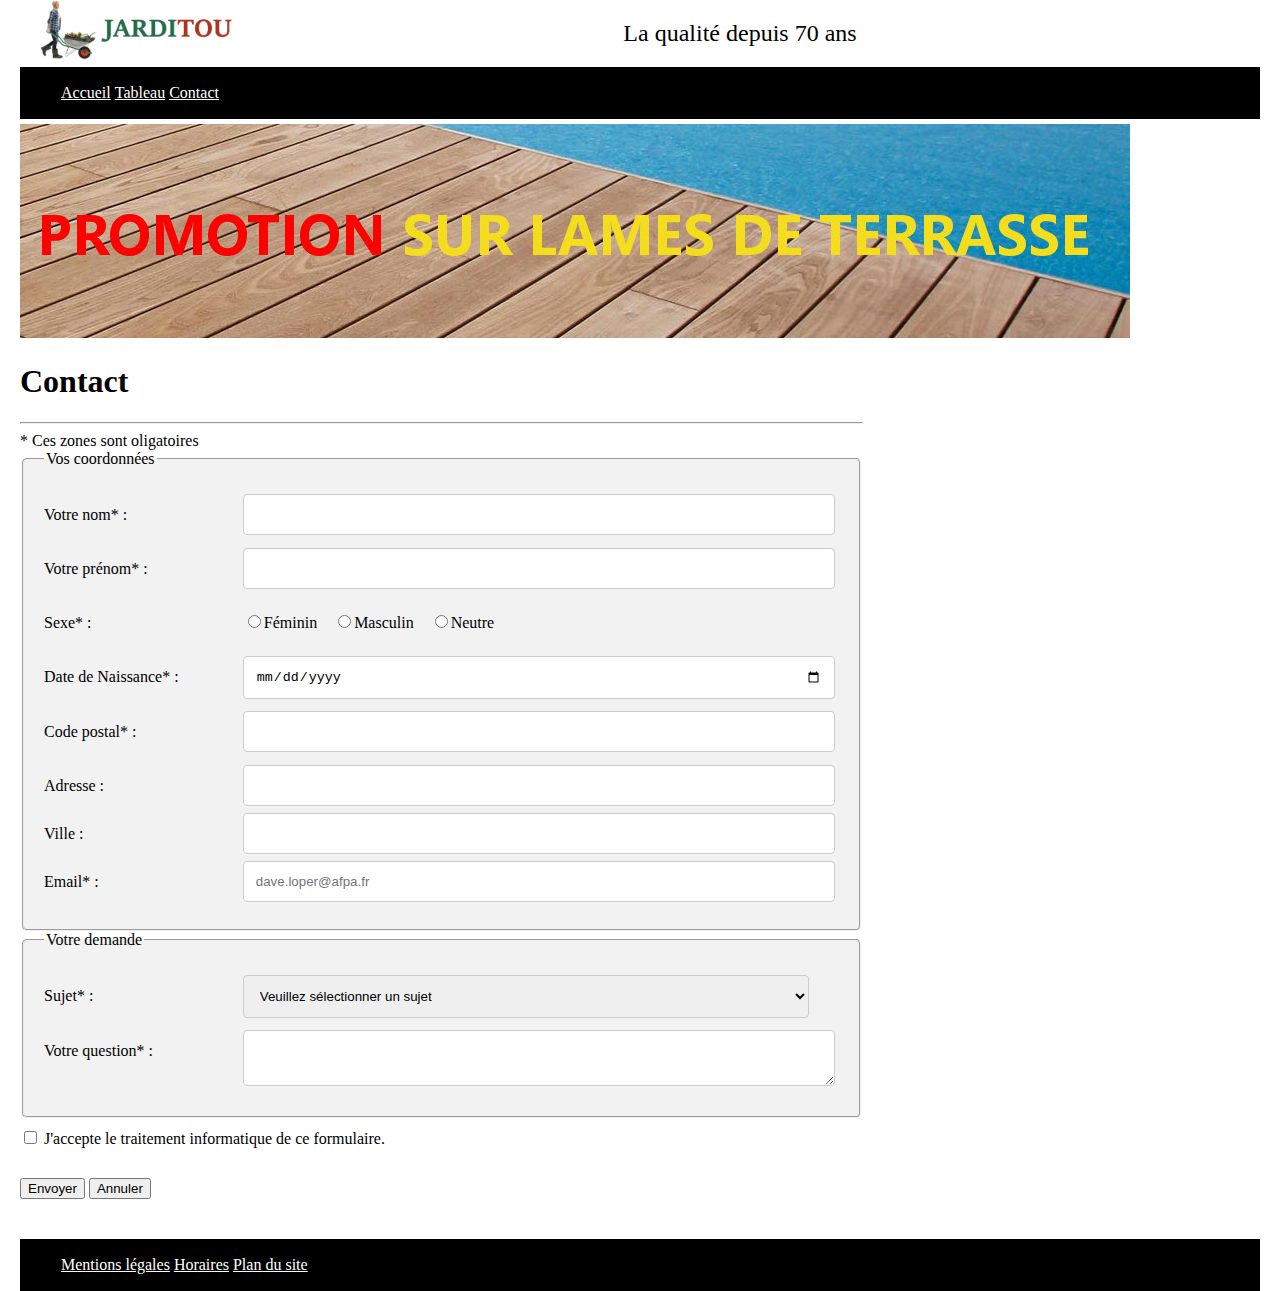
<file: jarditou_css/contact.html>
<!DOCTYPE html>
<html lang="fr">
<head>
    <meta charset="UTF-8">
    <meta name="viewport" content="width=device-width, initial-scale=1.0, shrink-to-fit=no">
    <meta http-equiv="X-UA-Compatible" content="ie=edge">
    <title>JardiTou - Contact</title>
    <!-- Lien vers style CSS écran normal -->
    <link rel="stylesheet" media="screen and (min-width: 768px)" href="assets/css/styles.css">
    <!-- Lien vers style CSS écran mobile -->
    <link rel="stylesheet" media="screen and (max-width: 768px)" href="assets/css/mobile.css">
</head>
<body>
    <!-- Barre de titre du site -->
    <header class="site">
        <div class="header">
            <!-- Logo du site -->
            <div class="logo">
                <a href="index.html" title="JardiTou"><img class="logo" src="src/img/jarditou_logo.jpg" height=60 alt="Logo JardiTou"></a>
            </div>
            <!-- Slogan du site -->
            <div class="slogan">
                La qualité depuis 70 ans
            </div>
        </div>
    </header>
    <!-- Barre de navigation haute du site -->
    <nav>
        <ul>
            <li><a href="index.html" title="Accueil" class="nav">Accueil</a></li>
            <li><a href="tableau.html" title="Tableau" class="nav">Tableau</a></li>
            <li><a href="contact.html" title="Contact" class="nav">Contact</a></li>
        </ul>
    </nav>
    <!-- Corps du site -->
    <section class="corps">
        <!-- Bannière promo du site -->
        <div class="promo">
            <img src="src/img/promotion.jpg" alt="Bannière de promotion" class="promo">
        </div>
        <!-- Partie article de la page -->
        <section class="principale" id="gauche">
            <h1>Contact</h1>
            <hr>
            <div>* Ces zones sont oligatoires</div>
            <section>
                <!-- Zone de formulaire -->
                <form action="http://bienvu.net/script.php" method="POST" id="contact" name="contact" novalidate>
                    <fieldset>
                        <legend>Vos coordonnées</legend>
                        <!-- Champ pour le nom -->
                        <div class="row">
                            <div class="col-25">
                                <label for="nom">Votre nom* : </label>
                            </div>
                            <div class="col-75">
                                <input class="valid" type="text" name="nom" id="nom" required>
                            </div>
                        </div>
                        <!-- ligne qui s'affiche si le nom n'est pas validé par la vérif -->
                        <div class="row">
                            <div class="col-25"></div>
                            <div class="col-75" style="color: red;" id="invalid-nom"></div>
                        </div>
                        <!-- Champ pour le prénom -->
                        <div class="row">
                            <div class="col-25">
                                <label for="prenom">Votre prénom* : </label>
                            </div>
                            <div class="col-75">
                                <input class="valid" type="text" name="prenom" id="prenom" required>
                            </div>
                        </div>
                        <!-- ligne qui s'affiche si le prénom n'est pas validé par la vérif -->
                        <div class="row">
                            <div class="col-25"></div>
                            <div class="col-75" style="color: red;" id="invalid-prenom"></div>
                        </div>
                        <!-- Boutons radio pour le sexe -->
                        <div class="row">
                            <div class="col-25">
                                <label for="sexe">Sexe* : </label>
                            </div>
                            <div class="col-75">
                                <input type="radio" name="sexe" id="feminin" value="feminin" required><label for="feminin"> Féminin</label>
                                <input type="radio" name="sexe" id="masculin" value="masculin" required><label for="masculin"> Masculin</label>
                                <input type="radio" name="sexe" id="neutre" value="neutre" required><label for="neutre"> Neutre</label>
                            </div>
                        </div>
                        <!-- ligne qui s'affiche si aucun sexe n'est sélectionné lors de la vérif -->
                        <div class="row">
                            <div class="col-25"></div>
                            <div class="col-75" style="color: red;" id="invalid-sexe"></div>
                        </div>
                        <!-- Champ pour la date de naissance -->
                        <div class="row">
                            <div class="col-25">
                                <label for="naissance">Date de Naissance* : </label>
                            </div>
                            <div class="col-75">
                                <input class="valid" type="date" name="naissance" id="naissance" required>
                            </div>
                        </div>
                        <!-- ligne qui s'affiche si la date naissance n'est pas validée par la vérif -->
                        <div class="row">
                            <div class="col-25"></div>
                            <div class="col-75" style="color: red;" id="invalid-naissance"></div>
                        </div>
                        <!-- Champ pour le code postal -->
                        <div class="row">
                            <div class="col-25">
                                <label for="CP">Code postal* : </label>
                            </div>
                            <div class="col-75">
                                <input class="valid" type="text" name="CP" id="CP" required>
                            </div>
                        </div>
                        <!-- ligne qui s'affiche si le code postal n'est pas validé par la vérif -->
                        <div class="row">
                            <div class="col-25"></div>
                            <div class="col-75" style="color: red;" id="invalid-CP"></div>
                        </div>
                        <!-- Champ pour l'adresse -->
                        <div class="row">
                            <div class="col-25">
                                <label for="adresse">Adresse : </label>
                            </div>
                            <div class="col-75">
                                <input class="valid" type="text" name="adresse" id="adresse">
                            </div>
                        </div>
                        <!-- Champ pour la ville -->
                        <div class="row">
                            <div class="col-25">
                                <label for="ville">Ville : </label>
                            </div>
                            <div class="col-75">
                                <input class="valid" type="text" name="ville" id="ville">
                            </div>
                        </div>
                        <!-- Champ pour le mail -->
                        <div class="row">
                            <div class="col-25">
                                <label for="email">Email* : </label>
                            </div>
                            <div class="col-75">
                                <input class="valid" type="email" name="email" id="email" placeholder="dave.loper@afpa.fr" pattern="[A-Za-z0-9](([_\.\-]?[a-zA-Z0-9]+)*)@([A-Za-z0-9]+)(([_\.\-]?[a-zA-Z0-9]+)*)\.([A-Za-z]{2,})" required>
                            </div>
                        </div>
                        <!-- ligne qui s'affiche si le mail n'est pas validé par la vérif -->
                        <div class="row">
                            <div class="col-25"></div>
                            <div class="col-75" style="color: red;" id="invalid-email"></div>
                        </div>
                    </fieldset>
                    <fieldset>
                        <legend>Votre demande</legend>
                        <!-- Champ de selection du sujet -->
                        <div class="row">
                            <div class="col-25">
                                <label for="sujet">Sujet* : </label>
                            </div>
                            <div class="col-75">
                                <select class="valid" name="sujet" id="sujet" required>
                                    <option value="" selected disabled>Veuillez sélectionner un sujet</option>
                                    <option value="commandes">Mes commandes</option>
                                    <option value="question">Question sur un produit</option>
                                    <option value="reclamation">Réclamation</option>
                                    <option value="autres">Autres</option>
                                </select>
                            </div>
                        </div>
                        <!-- ligne qui s'affiche si un sujet n'est pas sélectionné lors de la vérif -->
                        <div class="row">
                            <div class="col-25"></div>
                            <div class="col-75" style="color: red;" id="invalid-sujet"></div>
                        </div>
                        <!-- Champ d'écriture libre pour la question -->
                        <div class="row">
                            <div class="col-25">
                                <label for="question">Votre question* : </label>
                            </div>
                            <div class="col-75">
                                <textarea class="valid" name="question" id="question" rows="2" required></textarea>
                            </div>
                        </div>
                        <!-- ligne qui s'affiche si rien n'est écrit lors de la vérif -->
                        <div class="row">
                            <div class="col-25"></div>
                            <div class="col-75" style="color: red;" id="invalid-question"></div>
                        </div>
                    </fieldset>
                    <!-- Case à cocher pour accepter les conditions d'utilisation du traitement des données -->
                    <div class="row">
                        <input type="checkbox" name="accepted" id="accepted" value=true required>
                        <label for="accepted">J'accepte le traitement informatique de ce formulaire.</label>
                    </div>
                    <!-- ligne qui s'affiche si la case n'est pas cochée lors de la vérif -->
                    <div class="row" style="color: red;" id="invalid-accepted"></div>
                    <br>
                    <!-- Boutons du formulaire -->
                    <div class="row">
                        <!-- bouton submit du formulaire -->
                        <input type="submit" value="Envoyer">
                        <!-- bouton qui remet à zéro tout les input du formulaire -->
                        <input type="reset" value="Annuler">
                    </div>
                </form>
            </section>
        </section>
    </section>
    <!-- Barre de navigation basse du site -->
    <footer>
        <ul>
            <li><a href="#" title="Mentions légales" class="nav">Mentions légales</a></li>
            <li><a href="#" title="Horaires" class="nav">Horaires</a></li>
            <li><a href="#" title="Plan du site" class="nav">Plan du site</a></li>
        </ul>
    </footer>

    <!-- Appel du fichier JavaScript des Exercices  -->
    <script src="assets/js/script.js"></script>

</body>
</html>
</file>
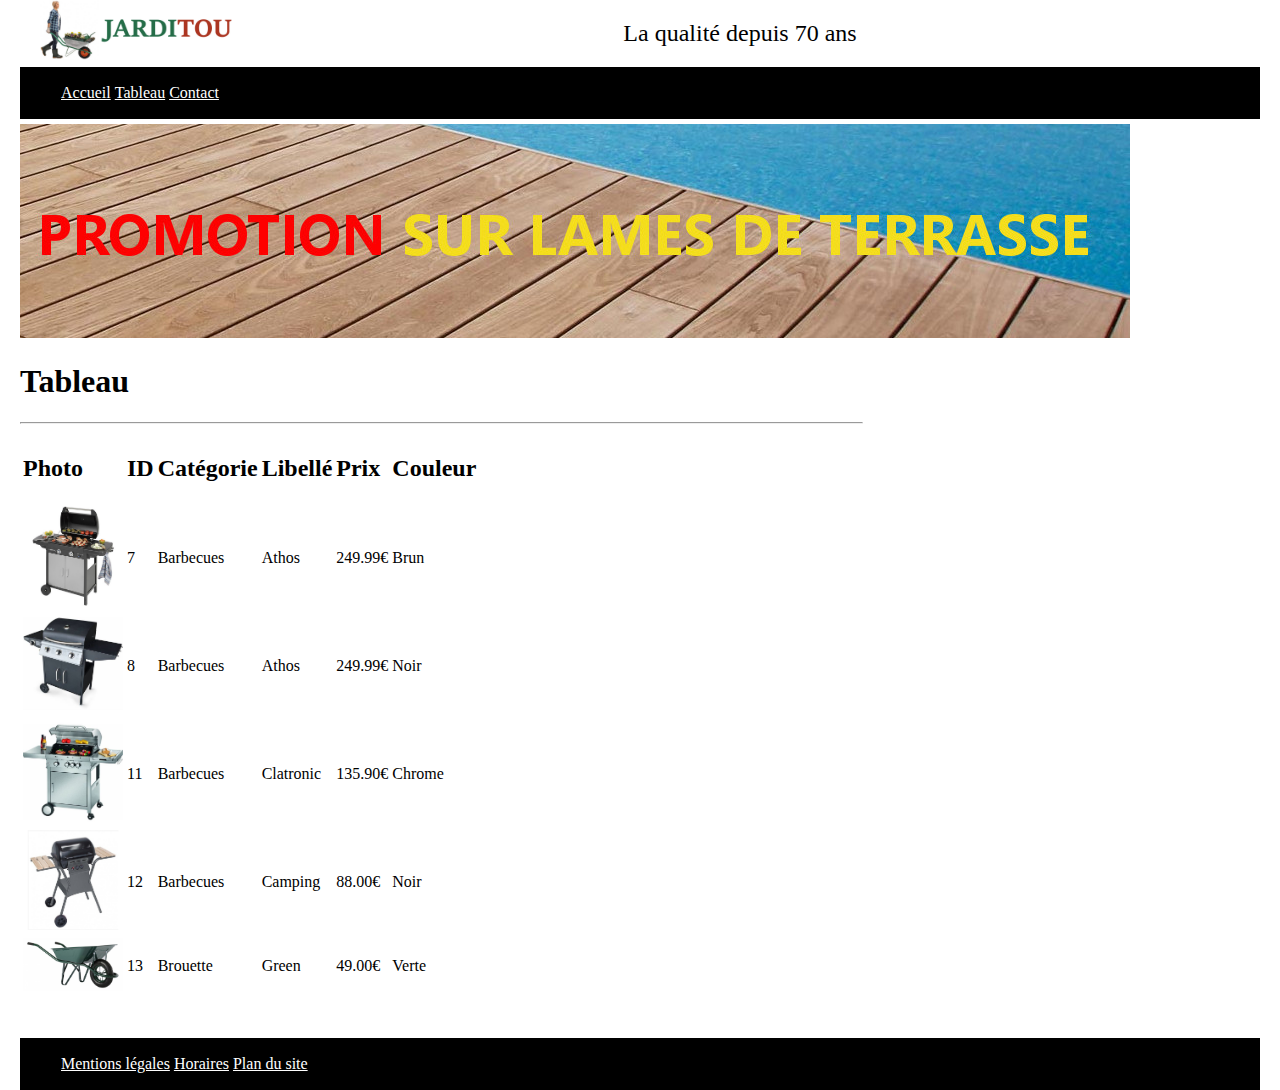
<file: jarditou_css/tableau.html>
<!DOCTYPE html>
<html lang="fr">
<head>
    <meta charset="UTF-8">
    <meta name="viewport" content="width=device-width, initial-scale=1.0, shrink-to-fit=no">
    <meta http-equiv="X-UA-Compatible" content="ie=edge">
    <title>JardiTou - Tableau</title>
    <!-- Lien vers style CSS écran normal -->
    <link rel="stylesheet" media="screen and (min-width: 768px)" href="assets/css/styles.css">
    <!-- Lien vers style CSS écran mobile -->
    <link rel="stylesheet" media="screen and (max-width: 768px)" href="assets/css/mobile.css">
</head>
<body>
    <!-- Barre de titre du site -->
    <header class="site">
        <div class="header">
            <!-- Logo du site -->
            <div class="logo">
                <a href="index.html" title="JardiTou"><img class="logo" src="src/img/jarditou_logo.jpg" height=60 alt="Logo JardiTou"></a>
            </div>
            <!-- Slogan du site -->
            <div class="slogan">
                La qualité depuis 70 ans
            </div>
        </div>
    </header>
    <!-- Barre de navigation haute du site -->
    <nav>
        <ul>
            <li><a href="index.html" title="Accueil" class="nav">Accueil</a></li>
            <li><a href="tableau.html" title="Tableau" class="nav">Tableau</a></li>
            <li><a href="contact.html" title="Contact" class="nav">Contact</a></li>
        </ul>
    </nav>
    <!-- Corps du site -->
    <section class="corps">
        <!-- Bannière promo du site -->
        <div class="promo">
            <img src="src/img/promotion.jpg" alt="Bannière de promotion" class="promo">
        </div>
        <!-- Partie article de la page -->
        <section class="principale" id="gauche">
            <h1>Tableau</h1>
            <hr>
            <section>
                <table>
                    <thead>
                        <tr>
                        <td><h2>Photo</h2></td>
                        <td><h2>ID</h2></td>
                        <td><h2>Catégorie</h2></td>
                        <td><h2>Libellé</h2></td>
                        <td><h2>Prix</h2></td>
                        <td><h2>Couleur</h2></td>
                        </tr>
                    </thead>
                    <tbody>
                        <tr>
                            <td><img src="src/img/7.jpg" height="100" alt="Barbecue Athos Noir"></td>
                            <td>7</td>
                            <td>Barbecues</td>
                            <td>Athos</td>
                            <td>249.99€</td>
                            <td>Brun</td>
                        </tr>
                        <tr>
                            <td><img src="src/img/8.jpg" height="100" alt="Barbecue Athos Brun"></td>
                            <td>8</td>
                            <td>Barbecues</td>
                            <td>Athos</td>
                            <td>249.99€</td>
                            <td>Noir</td>
                        </tr>
                        <tr>
                            <td><img src="src/img/11.jpg" height="100" alt="Barbecue Clatronic Chrome"></td>
                            <td>11</td>
                            <td>Barbecues</td>
                            <td>Clatronic</td>
                            <td>135.90€</td>
                            <td>Chrome</td>
                        </tr>
                        <tr>
                            <td><img src="src/img/12.jpg" height="100" alt="Barbecues Camping Noir"></td>
                            <td>12</td>
                            <td>Barbecues</td>
                            <td>Camping</td>
                            <td>88.00€</td>
                            <td>Noir</td>
                        </tr>
                        <tr>
                            <td><img src="src/img/13.jpg" width="100" alt="Brouette Green Verte"></td>
                            <td>13</td>
                            <td>Brouette</td>
                            <td>Green</td>
                            <td>49.00€</td>
                            <td>Verte</td>
                        </tr>
                    </tbody>
                </table>
            </section>
        </section>
    </section>
    <!-- Barre de navigation basse du site -->
    <footer>
        <ul>
            <li><a href="#" title="Mentions légales" class="nav">Mentions légales</a></li>
            <li><a href="#" title="Horaires" class="nav">Horaires</a></li>
            <li><a href="#" title="Plan du site" class="nav">Plan du site</a></li>
        </ul>
    </footer>
</body>
</html>
</file>
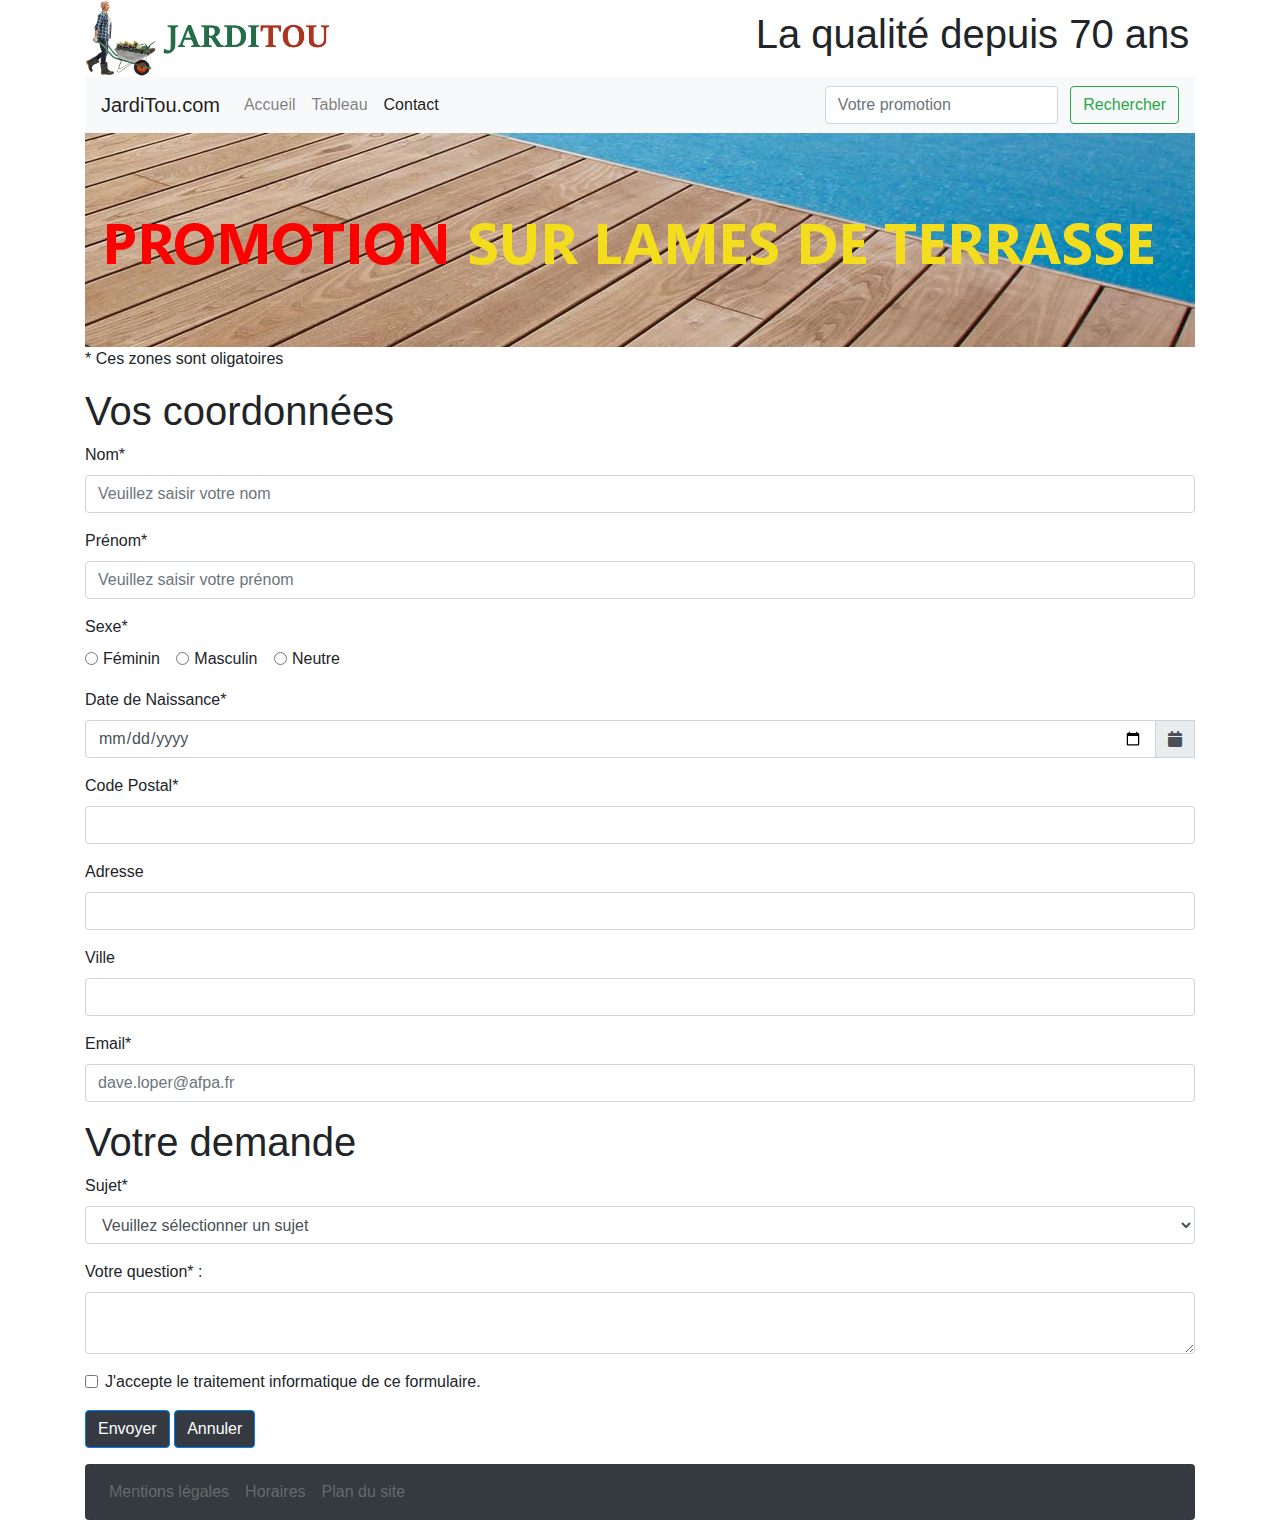
<file: jarditou_PHP/contact.html>
<!DOCTYPE html>
<html lang="fr">
<head>
    <meta charset="UTF-8">
    <meta name="viewport" content="width=device-width, initial-scale=1.0, shrink-to-fit=no">
    
    <!-- Bootstrap CSS -->
    <link rel="stylesheet" href="https://stackpath.bootstrapcdn.com/bootstrap/4.4.1/css/bootstrap.min.css" integrity="sha384-Vkoo8x4CGsO3+Hhxv8T/Q5PaXtkKtu6ug5TOeNV6gBiFeWPGFN9MuhOf23Q9Ifjh" crossorigin="anonymous">
    <!-- CSS des icons Font Awesome -->
    <link href="https://use.fontawesome.com/releases/v5.7.0/css/all.css" rel="stylesheet" crossorigin="anonymous">
    <title>JardiTou - Contact</title>
    
</head>
<body>
    <!-- Container du site -->
    <div class="container">
        <!-- Barre de titre du site -->
        <div class="row d-none d-lg-flex align-items-center">
            <!-- Logo du site -->
            <div class="col-sm-12 col-lg-3">
                <a href="index.html" title="JardiTou"><img class="img-fluid" src="src/img/jarditou_logo.jpg" alt="Logo JardiTou"></a>
            </div>
            <div class="d-sm-none d-lg-block col-lg-4"></div>
            <!-- Slogan du site -->
            <div class="col-sm-12 col-lg-5">
                <h1 class="text-center">La qualité depuis 70 ans</h1>
            </div>
        </div>
        <!-- Barre de navigation haute du site -->
        <nav class="navbar navbar-expand-lg navbar-light bg-light">
            <a class="navbar-brand" href="index.html">JardiTou.com</a>
            <!-- Bouton Burger pour la version mobile de la barre -->
            <button class="navbar-toggler" type="button" data-toggle="collapse" data-target="#navbarHaute">
                <span class="navbar-toggler-icon"></span>
            </button>
            <!-- Boutons du menu -->
            <div class="collapse navbar-collapse" id="navbarHaute">
                <ul class="navbar-nav">
                    <li class="nav-item">
                        <a class="nav-link" href="index.html" title="Accueil">Accueil</a>
                    </li>
                    <li class="nav-item">
                        <a class="nav-link" href="tableau.html" title="Tableau">Tableau</a>
                    </li>
                    <li class="nav-item active">
                            <a class="nav-link" href="contact.html" title="Contact">Contact</a>
                        </li>
                </ul>
            </div>
            <!-- Champ de recherche du menu -->
            <form class="form-inline d-none d-lg-block my-lg-0">
                <input class="form-control mr-sm-2" type="search" placeholder="Votre promotion" aria-label="Search">
                <button class="btn btn-outline-success my-2 my-sm-0" type="submit">Rechercher</button>
            </form>
        </nav>
        <!-- Bannière promo du site -->
        <div class="row">
            <div class="col-sm-12"><img class="img-fluid" src="src/img/promotion.jpg" alt="Bannière de promotion"></div>
        </div>
        <!-- Partie article de la page -->
        <!-- Zone de formulaire -->
        <!-- novalidate désactive la validation du coté HTML pour permettre de la faire côté JavaScript -->
        <form action="script.php" method="POST" id="contact" name="contact" novalidate>
            <p>* Ces zones sont oligatoires</p>
            <h1>Vos coordonnées</h1>
            <!-- Champ pour le nom -->
            <div class="form-group">
                <label for="nom">Nom*</label>
                <input type="text" class="form-control" name="nom" id="nom" placeholder="Veuillez saisir votre nom" required>
                <!-- texte qui s'affiche si le nom est validé par la vérif -->
                <div class="valid-feedback">C'est validé mais en vrai j'ai pas trouvé l'expression régulière qui prend en compte les particules, les noms composés et les O' anglophones en même temps donc le champ accepte meme les chiffres...</div>
                <!-- texte qui s'affiche si le nom n'est pas validé par la vérif -->
                <div class="invalid-feedback">Entrez un nom valide.</div>
            </div>
            <!-- Champ pour le prénom -->
            <div class="form-group">
                <label for="prenom">Prénom*</label>
                <input type="text" class="form-control" name="prenom" id="prenom" placeholder="Veuillez saisir votre prénom" required>
                <!-- texte qui s'affiche si le prénom est validé par la vérif -->
                <div class="valid-feedback">C'est validé mais même problème qu'avec Nom, peu importe l'expression régulière, j'arrivais pas à prendre en compte un prénom composé...</div>
                <!-- texte qui s'affiche si le prénom n'est pas validé par la vérif -->
                <div class="invalid-feedback">Entrez un prénom valide.</div>
            </div>
            <!-- Boutons radio pour le sexe -->
            <div class="form-group">
                <label for="sexe">Sexe*</label>
                <br>
                    <div class="form-check-inline">
                        <input class="form-check-input" type="radio" name="sexe" id="feminin" value="feminin" required>
                        <label class="form-check-label" for="feminin"> Féminin</label>
                    </div>
                    <div class="form-check-inline">
                        <input class="form-check-input" type="radio" name="sexe" id="masculin" value="masculin" required>
                        <label class="form-check-label" for="masculin"> Masculin</label>
                    </div>
                    <div class="form-check-inline">
                        <input class="form-check-input" type="radio" name="sexe" id="neutre" value="neutre" required>
                        <label class="form-check-label" for="neutre"> Neutre</label>
                        <!-- texte qui s'affiche si un sexe est sélectionné lors de la vérif -->
                        <div class="valid-feedback"></div>
                        <!-- texte qui s'affiche si aucun sexe n'est sélectionné lors de la vérif -->
                        <div class="invalid-feedback" style="margin-left: 1em;"><br>Selectionnez un sexe.</div>
                    </div>
            </div>
            <!-- Champ pour la date de naissance -->
            <div class="form-group">
                <label for="naissance">Date de Naissance*</label>
                <div class="input-group">
                    <input type="date" class="form-control" name="naissance" id="naissance" required>
                    <div class="input-group-append">
                        <span class="input-group-text"><i class="fas fa-calendar"></i></span>
                    </div>
                    <!-- texte qui s'affiche si la date naissance est validée par la vérif -->
                    <div class="valid-feedback"></div>
                    <!-- texte qui s'affiche si la date naissance n'est pas validée par la vérif -->
                    <div class="invalid-feedback" id="naissance-invalid">Selectionnez une date.</div>
                </div>
            </div>
            <!-- Champ pour le code postal -->
            <div class="form-group">
                <label for="CP">Code Postal*</label>
                <input type="text" class="form-control" name="CP" id="CP" required>
                <!-- texte qui s'affiche si le code postal est validé par la vérif -->
                <div class="valid-feedback"></div>
                <!-- texte qui s'affiche si le code postal n'est pas validé par la vérif -->
                <div class="invalid-feedback">Entrez un Code Postal valide.</div>
            </div>
            <!-- Champ pour l'adresse -->
            <div class="form-group">
                <label for="adresse">Adresse</label>
                <input type="text" class="form-control" name="adresse" id="adresse">
            </div>
            <!-- Champ pour la ville -->
            <div class="form-group">
                <label for="ville">Ville</label>
                <input type="text" class="form-control" name="ville" id="ville">
            </div>
            <!-- Champ pour le mail -->
            <div class="form-group">
                <label for="email">Email*</label>
                <input type="email" class="form-control" name="email" id="email" placeholder="dave.loper@afpa.fr" pattern="[A-Za-z0-9](([_\.\-]?[a-zA-Z0-9]+)*)@([A-Za-z0-9]+)(([_\.\-]?[a-zA-Z0-9]+)*)\.([A-Za-z]{2,})" required>
                <!-- texte qui s'affiche si le mail est validé par la vérif -->
                <div class="valid-feedback"></div>
                <!-- texte qui s'affiche si le mail n'est pas validé par la vérif -->
                <div class="invalid-feedback">Entrez une adresse e-mail valide.</div>
            </div>
            <h1>Votre demande</h1>
            <!-- Champ de selection du sujet -->
            <div class="form-group">
                <label for="sujet">Sujet*</label>
                <select class="form-control" name="sujet" id="sujet" required>
                    <option value="" selected disabled>Veuillez sélectionner un sujet</option>
                    <option value="commandes">Mes commandes</option>
                    <option value="question">Question sur un produit</option>
                    <option value="reclamation">Réclamation</option>
                    <option value="autres">Autres</option>
                </select>
                <!-- texte qui s'affiche si un sujet est sélectionné lors de la vérif -->
                <div class="valid-feedback"></div>
                <!-- texte qui s'affiche si un sujet n'est pas sélectionné lors de la vérif -->
                <div class="invalid-feedback">Selectionnez un sujet pour votre demande.</div>
            </div>
            <!-- Champ d'écriture libre pour la question -->
            <div class="form-group">
                <label for="question">Votre question* :</label>
                <textarea class="form-control" name="question" id="question" rows="2" required></textarea>
                <!-- texte qui s'affiche si un texte est écrit lors de la vérif -->
                <div class="valid-feedback">En vrai ici, ça vérifie juste qu'il y a au moins un caractère, donc ça fonctionne même si la personne entre un espace, pas idéal mais bon</div>
                <!-- texte qui s'affiche si rien n'est écrit lors de la vérif -->
                <div class="invalid-feedback">Formulez votre demande en quelques mots s'il vous plait.</div>
            </div>
            <!-- Case à cocher pour accepter les conditions d'utilisation du traitement des données -->
            <div class="form-group form-check">
                <input class="form-check-input" type="checkbox" name="accepted" id="accepted" value=true required>
                <label class="form-check-label" for="accepted">J'accepte le traitement informatique de ce formulaire.</label>
                <!-- texte qui s'affiche si la case est cochée lors de la vérif -->
                <div class="valid-feedback"></div>
                <!-- texte qui s'affiche si la case n'est pas cochée lors de la vérif -->
                <div class="invalid-feedback">Cocher cette case est obligatoire.</div>
            </div>
            <!-- Boutons du formulaire -->
            <div class="form-group">
                <!-- bouton submit du formulaire -->
                <input class="btn btn-primary bg-dark" type="submit" value="Envoyer">
                <!-- bouton qui remet à zéro tout les input du formulaire -->
                <input class="btn btn-primary bg-dark" type="reset" value="Annuler">
            </div>
        </form>
        <!-- Barre de navigation basse du site -->
        <nav class="navbar navbar-expand-lg navbar-dark bg-dark rounded">
            <ul class="navbar-nav">
                <li class="nav-item">
                    <a class="nav-link disabled" href="#" title="Mentions légales">Mentions légales</a>
                </li>
                <li class="nav-item">
                    <a class="nav-link disabled" href="#" title="Horaires">Horaires</a>
                </li>
                <li class="nav-item">
                        <a class="nav-link disabled" href="#" title="Plan du site">Plan du site</a>
                    </li>
            </ul>
        </nav>
    </div>

    <!-- Appel du fichier JavaScript des Exercices  -->
    <!-- <script src="assets/js/script.js"></script> -->



    <!-- Optional JavaScript -->
    <!-- jQuery first, then Popper.js, then Bootstrap JS -->
    <script src="https://code.jquery.com/jquery-3.4.1.slim.min.js" integrity="sha384-J6qa4849blE2+poT4WnyKhv5vZF5SrPo0iEjwBvKU7imGFAV0wwj1yYfoRSJoZ+n" crossorigin="anonymous"></script>
    <script src="https://cdn.jsdelivr.net/npm/popper.js@1.16.0/dist/umd/popper.min.js" integrity="sha384-Q6E9RHvbIyZFJoft+2mJbHaEWldlvI9IOYy5n3zV9zzTtmI3UksdQRVvoxMfooAo" crossorigin="anonymous"></script>
    <script src="https://stackpath.bootstrapcdn.com/bootstrap/4.4.1/js/bootstrap.min.js" integrity="sha384-wfSDF2E50Y2D1uUdj0O3uMBJnjuUD4Ih7YwaYd1iqfktj0Uod8GCExl3Og8ifwB6" crossorigin="anonymous"></script>
</body>
</html>
</file>
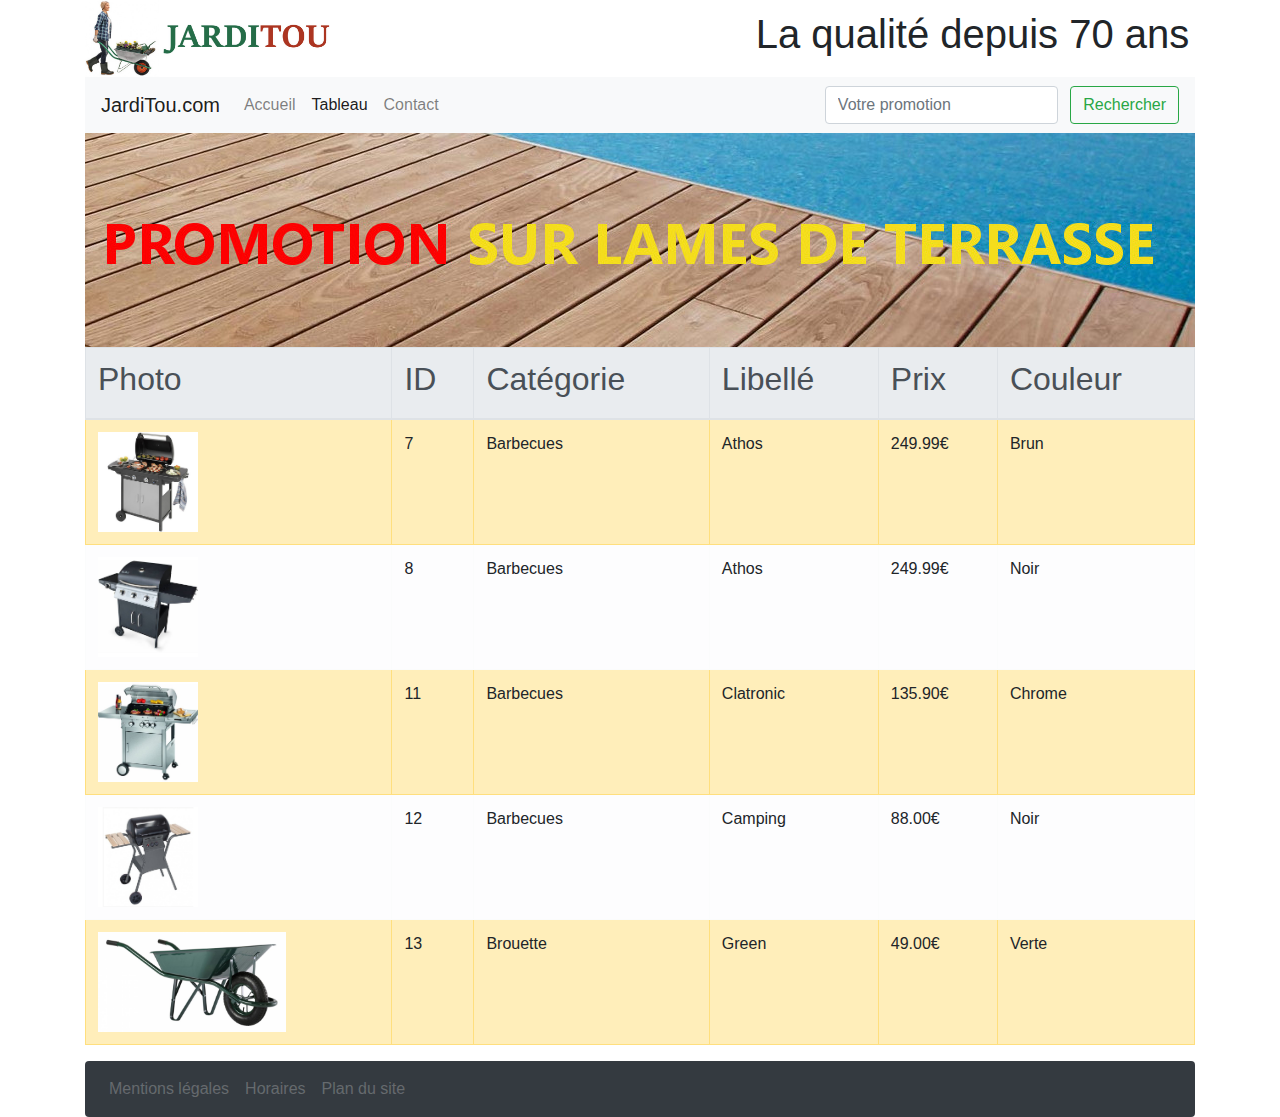
<file: jarditou_PHP/tableau.html>
<!DOCTYPE html>
<html lang="fr">
<head>
    <meta charset="UTF-8">
    <meta name="viewport" content="width=device-width, initial-scale=1.0, shrink-to-fit=no">
    
    <!-- Bootstrap CSS -->
    <link rel="stylesheet" href="https://stackpath.bootstrapcdn.com/bootstrap/4.4.1/css/bootstrap.min.css" integrity="sha384-Vkoo8x4CGsO3+Hhxv8T/Q5PaXtkKtu6ug5TOeNV6gBiFeWPGFN9MuhOf23Q9Ifjh" crossorigin="anonymous">
    <!-- CSS des icons Font Awesome -->
    <link href="https://use.fontawesome.com/releases/v5.7.0/css/all.css" rel="stylesheet" crossorigin="anonymous">
    <title>JardiTou - Tableau</title>
    
</head>
<body>
    <!-- Container du site -->
    <div class="container">
        <!-- Barre de titre du site -->
        <div class="row d-none d-lg-flex align-items-center">
            <!-- Logo du site -->
            <div class="col-sm-12 col-lg-3">
                <a href="index.html" title="JardiTou"><img class="img-fluid" src="src/img/jarditou_logo.jpg" alt="Logo JardiTou"></a>
            </div>
            <div class="d-sm-none d-lg-block col-lg-4"></div>
            <!-- Slogan du site -->
            <div class="col-sm-12 col-lg-5">
                <h1 class="text-center">La qualité depuis 70 ans</h1>
            </div>
        </div>
        <!-- Barre de navigation haute du site -->
        <nav class="navbar navbar-expand-lg navbar-light bg-light">
            <a class="navbar-brand" href="index.html">JardiTou.com</a>
            <!-- Bouton Burger pour la version mobile de la barre -->
            <button class="navbar-toggler" type="button" data-toggle="collapse" data-target="#navbarHaute">
                <span class="navbar-toggler-icon"></span>
            </button>
            <!-- Boutons du menu -->
            <div class="collapse navbar-collapse" id="navbarHaute">
                <ul class="navbar-nav">
                    <li class="nav-item">
                        <a class="nav-link" href="index.html" title="Accueil">Accueil</a>
                    </li>
                    <li class="nav-item active">
                        <a class="nav-link" href="tableau.html" title="Tableau">Tableau</a>
                    </li>
                    <li class="nav-item">
                            <a class="nav-link" href="contact.html" title="Contact">Contact</a>
                        </li>
                </ul>
            </div>
            <!-- Champ de recherche du menu -->
            <form class="form-inline d-none d-lg-block my-lg-0">
                <input class="form-control mr-sm-2" type="search" placeholder="Votre promotion" aria-label="Search">
                <button class="btn btn-outline-success my-2 my-sm-0" type="submit">Rechercher</button>
            </form>
        </nav>
        <!-- Bannière promo du site -->
        <div class="row">
            <div class="col-sm-12"><img class="img-fluid" src="src/img/promotion.jpg" alt="Bannière de promotion"></div>
        </div>
        <!-- Partie article de la page -->
        <table class="table table-bordered table-responsive-lg">
            <thead class="thead-light">
                <tr>
                    <th><h2>Photo</h2></th>
                    <th><h2>ID</h2></th>
                    <th><h2>Catégorie</h2></th>
                    <th><h2>Libellé</h2></th>
                    <th><h2>Prix</h2></th>
                    <th><h2>Couleur</h2></th>
                </tr>
            </thead>
            <tbody class="table-warning">
                <tr>
                    <td><img src="src/img/7.jpg" height="100" alt="Barbecue Athos Noir"></td>
                    <td>7</td>
                    <td>Barbecues</td>
                    <td>Athos</td>
                    <td>249.99€</td>
                    <td>Brun</td>
                </tr>
                <tr class="table-light">
                    <td><img src="src/img/8.jpg" height="100" alt="Barbecue Athos Brun"></td>
                    <td>8</td>
                    <td>Barbecues</td>
                    <td>Athos</td>
                    <td>249.99€</td>
                    <td>Noir</td>
                </tr>
                <tr>
                    <td><img src="src/img/11.jpg" height="100" alt="Barbecue Clatronic Chrome"></td>
                    <td>11</td>
                    <td>Barbecues</td>
                    <td>Clatronic</td>
                    <td>135.90€</td>
                    <td>Chrome</td>
                </tr>
                <tr class="table-light">
                    <td><img src="src/img/12.jpg" height="100" alt="Barbecue Camping Noir"></td>
                    <td>12</td>
                    <td>Barbecues</td>
                    <td>Camping</td>
                    <td>88.00€</td>
                    <td>Noir</td>
                </tr>
                <tr>
                    <td><img src="src/img/13.jpg" height="100" alt="Brouette Green Verte"></td>
                    <td>13</td>
                    <td>Brouette</td>
                    <td>Green</td>
                    <td>49.00€</td>
                    <td>Verte</td>
                </tr>
            </tbody>
        </table>
        <!-- Barre de navigation basse du site -->
        <nav class="navbar navbar-expand-lg navbar-dark bg-dark rounded">
            <ul class="navbar-nav">
                <li class="nav-item">
                    <a class="nav-link disabled" href="#" title="Mentions légales">Mentions légales</a>
                </li>
                <li class="nav-item">
                    <a class="nav-link disabled" href="#" title="Horaires">Horaires</a>
                </li>
                <li class="nav-item">
                        <a class="nav-link disabled" href="#" title="Plan du site">Plan du site</a>
                    </li>
            </ul>
        </nav>
    </div>


    <!-- Optional JavaScript -->
    <!-- jQuery first, then Popper.js, then Bootstrap JS -->
    <script src="https://code.jquery.com/jquery-3.4.1.slim.min.js" integrity="sha384-J6qa4849blE2+poT4WnyKhv5vZF5SrPo0iEjwBvKU7imGFAV0wwj1yYfoRSJoZ+n" crossorigin="anonymous"></script>
    <script src="https://cdn.jsdelivr.net/npm/popper.js@1.16.0/dist/umd/popper.min.js" integrity="sha384-Q6E9RHvbIyZFJoft+2mJbHaEWldlvI9IOYy5n3zV9zzTtmI3UksdQRVvoxMfooAo" crossorigin="anonymous"></script>
    <script src="https://stackpath.bootstrapcdn.com/bootstrap/4.4.1/js/bootstrap.min.js" integrity="sha384-wfSDF2E50Y2D1uUdj0O3uMBJnjuUD4Ih7YwaYd1iqfktj0Uod8GCExl3Og8ifwB6" crossorigin="anonymous"></script>
</body>
</html>
</file>
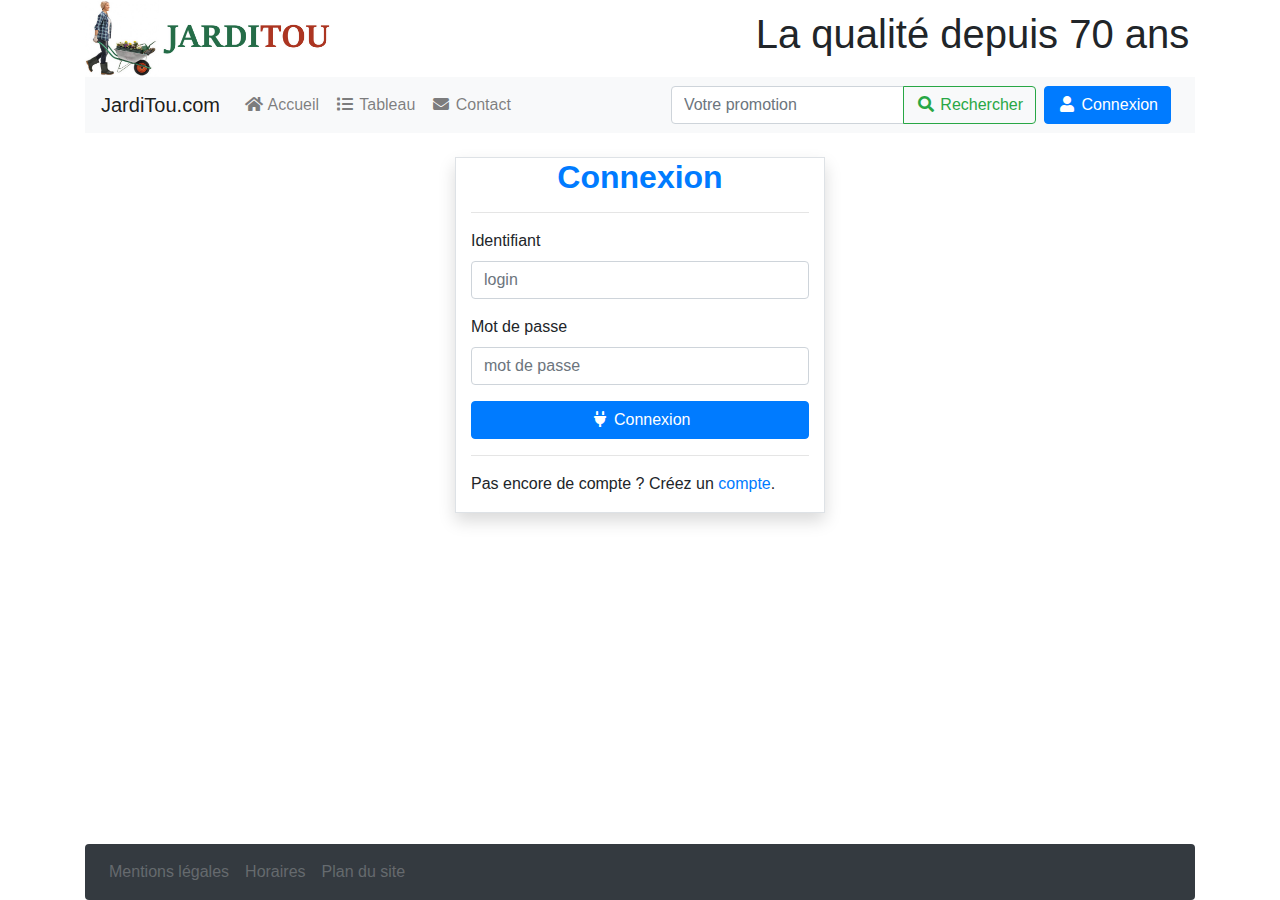
<file: jarditou_PHP/Test.html>
<!DOCTYPE html>
<html lang="fr">
<head>
    <meta charset="UTF-8">
    <meta name="viewport" content="width=device-width, initial-scale=1.0, shrink-to-fit=no">
    
    <!-- Bootstrap CSS -->
    <link rel="stylesheet" href="https://stackpath.bootstrapcdn.com/bootstrap/4.4.1/css/bootstrap.min.css" integrity="sha384-Vkoo8x4CGsO3+Hhxv8T/Q5PaXtkKtu6ug5TOeNV6gBiFeWPGFN9MuhOf23Q9Ifjh" crossorigin="anonymous">
    <!-- CSS des icons Font Awesome -->
    <link href="https://use.fontawesome.com/releases/v5.7.0/css/all.css" rel="stylesheet" crossorigin="anonymous">
    <!-- Lien vers style CSS écran normal -->
    <link rel="stylesheet" href="assets/css/styles.css">
    <title>JardiTou - Connexion</title>
    
</head>
<body>
    <!-- Container du site -->
    <div class="container">
        <!-- Barre de titre du site -->
        <div class="row d-none d-lg-flex align-items-center">
            <!-- Logo du site -->
            <div class="col-sm-12 col-lg-3">
                <a href="index.php" title="JardiTou"><img class="img-fluid" src="src/img/jarditou_logo.jpg" alt="Logo JardiTou"></a>
            </div>
            <div class="d-sm-none d-lg-block col-lg-4"></div>
            <!-- Slogan du site -->
            <div class="col-sm-12 col-lg-5">
                <h1 class="text-center">La qualité depuis 70 ans</h1>
            </div>
        </div>
        <!-- Barre de navigation haute du site -->
        <nav class="navbar navbar-expand-lg navbar-light bg-light">
            <a class="navbar-brand" href="index.php">JardiTou.com</a>
            <!-- Bouton Burger pour la version mobile de la barre -->
            <button class="navbar-toggler" type="button" data-toggle="collapse" data-target="#navbarHaute">
                <span class="navbar-toggler-icon"></span>
            </button>
            <!-- Boutons du menu -->
            <div class="collapse navbar-collapse" id="navbarHaute">
                <ul class="navbar-nav">
                    <li class="nav-item">
                        <a class="nav-link" href="index.php" title="Accueil">
                            <i class="fa fa-fw fa-home"></i> Accueil
                        </a>
                    </li>
                    <li class="nav-item">
                        <a class="nav-link" href="liste.php" title="Tableau">
                            <i class="fa fa-fw fa-list"></i> Tableau
                        </a>
                    </li>
                    <li class="nav-item">
                            <a class="nav-link" href="contact.php" title="Contact">
                                <i class="fa fa-fw fa-envelope"></i> Contact
                            </a>
                        </li>
                </ul>
            </div>
            <!-- Champ de recherche du menu -->
            <form class="d-none d-lg-block my-lg-0">
                <div class="input-group">
                    <input class="form-control" type="search" placeholder="Votre promotion" aria-label="Search">
                    <div class="input-group-append">
                        <button class="btn btn-outline-success my-2 my-sm-0" type="submit">
                            <i class="fa fa-fw fa-search"></i> Rechercher
                        </button>
                    </div>
                </div>
            </form>
            <div>
                <a href="login_form.php" title="Connexion">
                    <button class="btn btn-primary mx-2" type="button">
                        <i class="fa fa-fw fa-user" id="logicon"></i> Connexion
                    </button>
                </a>
            </div>
        </nav>
        
        <!-- Corps du site -->
        <div class="row mx-0 my-sm-2 my-lg-4">
            <div class="d-sm-none d-lg-block col-lg-4"></div>
            <div class="col-sm-12 col-lg-4 border shadow">
                <h2 class="text-primary font-weight-bold text-center">Connexion</h2>
                <hr>
                <form action="login_script.php" method="POST" id="login" validate>
                    <div class="form-group">
                        <label for="log">Identifiant</label>
                        <input type="text" class="form-control" name="log" id="log" placeholder="login" required value="">
                    </div>
                    <div class="form-group">
                        <label for="mdp">Mot de passe</label>
                        <input type="password" class="form-control" name="mdp" id="mdp" placeholder="mot de passe" required value="">
                    </div>
                    <div class="form-group">
                        <button type="submit" class="btn btn-primary btn-block">
                            <i class="fa fa-fw fa-plug"></i> Connexion
                        </button>
                    </div>
                </form>
                <hr>
                <p class="text-justify">Pas encore de compte ? Créez un <a href="signup_form.php" title="Inscription">compte</a>.</p>
            </div>
            <div class="d-sm-none d-lg-block col-lg-4"></div>
        </div>
    </div>


    <!-- Barre de navigation basse du site -->
    <div class="container-fluid mx-0 px-0" id="footer">
        <div class="container">
            <nav class="navbar navbar-expand-lg navbar-dark bg-dark rounded">
                <ul class="navbar-nav">
                    <li class="nav-item">
                        <a class="nav-link disabled" href="#" title="Mentions légales">Mentions légales</a>
                    </li>
                    <li class="nav-item">
                        <a class="nav-link disabled" href="#" title="Horaires">Horaires</a>
                    </li>
                    <li class="nav-item">
                        <a class="nav-link disabled" href="#" title="Plan du site">Plan du site</a>
                    </li>
                </ul>
            </nav>
        </div>
    </div>




    <!-- Optional JavaScript -->
    <!-- jQuery first, then Popper.js, then Bootstrap JS -->
    <script src="https://code.jquery.com/jquery-3.4.1.slim.min.js" integrity="sha384-J6qa4849blE2+poT4WnyKhv5vZF5SrPo0iEjwBvKU7imGFAV0wwj1yYfoRSJoZ+n" crossorigin="anonymous"></script>
    <script src="https://cdn.jsdelivr.net/npm/popper.js@1.16.0/dist/umd/popper.min.js" integrity="sha384-Q6E9RHvbIyZFJoft+2mJbHaEWldlvI9IOYy5n3zV9zzTtmI3UksdQRVvoxMfooAo" crossorigin="anonymous"></script>
    <script src="https://stackpath.bootstrapcdn.com/bootstrap/4.4.1/js/bootstrap.min.js" integrity="sha384-wfSDF2E50Y2D1uUdj0O3uMBJnjuUD4Ih7YwaYd1iqfktj0Uod8GCExl3Og8ifwB6" crossorigin="anonymous"></script>
</body>
</html>
</file>
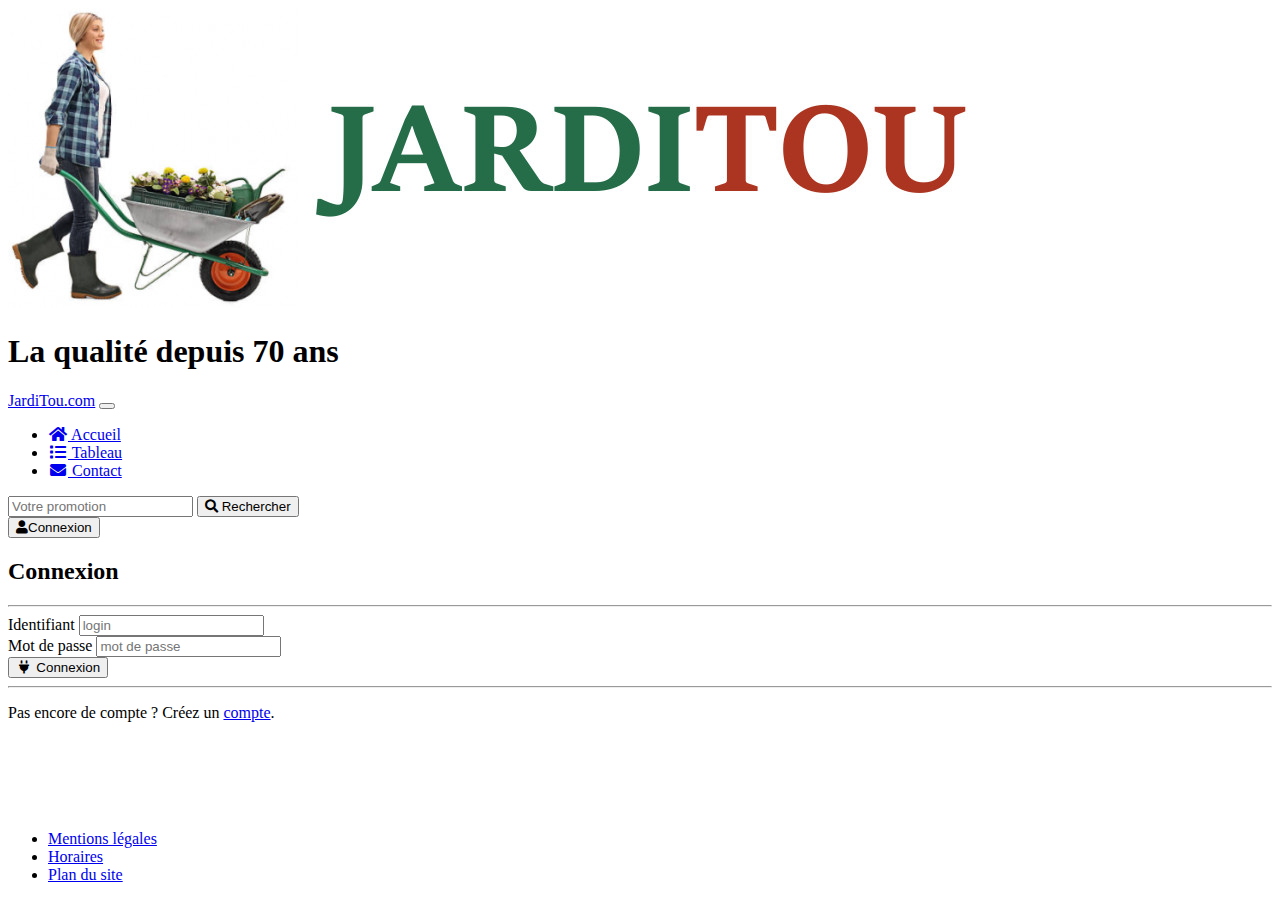
<file: jarditou_PHP/Test5.html>
<!DOCTYPE html>
<html lang="fr">
<head>
    <meta charset="UTF-8">
    <meta name="viewport" content="width=device-width, initial-scale=1.0, shrink-to-fit=no">
    
    <!-- Bootstrap CSS -->
    <link rel="stylesheet" href="https://stackpath.bootstrapcdn.com/bootstrap/5.0.0-alpha2/css/bootstrap.min.css" integrity="sha384-DhY6onE6f3zzKbjUPRc2hOzGAdEf4/Dz+WJwBvEYL/lkkIsI3ihufq9hk9K4lVoK" crossorigin="anonymous">
    <!-- CSS des icons Font Awesome -->
    <link href="https://use.fontawesome.com/releases/v5.7.0/css/all.css" rel="stylesheet" crossorigin="anonymous">
    <!-- Lien vers style CSS écran normal -->
    <link rel="stylesheet" href="assets/css/styles.css">
    <title>JardiTou - Connexion</title>
    
</head>
<body>
    <!-- Container du site -->
    <div class="container">
        <!-- Barre de titre du site -->
        <div class="row d-none d-lg-flex align-items-center">
            <!-- Logo du site -->
            <div class="col-sm-12 col-lg-3">
                <a href="index.php" title="JardiTou"><img class="img-fluid" src="src/img/jarditou_logo.jpg" alt="Logo JardiTou"></a>
            </div>
            <div class="d-sm-none d-lg-block col-lg-4"></div>
            <!-- Slogan du site -->
            <div class="col-sm-12 col-lg-5">
                <h1 class="text-center">La qualité depuis 70 ans</h1>
            </div>
        </div>
        <!-- Barre de navigation haute du site -->
        <nav class="navbar navbar-expand-lg navbar-light bg-light px-4">
            <a class="navbar-brand" href="index.php">JardiTou.com</a>
            <!-- Bouton Burger pour la version mobile de la barre -->
            <button class="navbar-toggler" type="button" data-toggle="collapse" data-target="#navbarHaute">
                <span class="navbar-toggler-icon"></span>
            </button>
            <!-- Boutons du menu -->
            <div class="collapse navbar-collapse" id="navbarHaute">
                <ul class="navbar-nav">
                    <li class="nav-item">
                        <a class="nav-link" href="index.php" title="Accueil">
                            <i class="fa fa-fw fa-home"></i> Accueil
                        </a>
                    </li>
                    <li class="nav-item">
                        <a class="nav-link" href="liste.php" title="Tableau">
                            <i class="fa fa-fw fa-list"></i> Tableau
                        </a>
                    </li>
                    <li class="nav-item">
                            <a class="nav-link" href="contact.php" title="Contact">
                                <i class="fa fa-fw fa-envelope"></i> Contact
                            </a>
                        </li>
                </ul>
            </div>
            <!-- Champ de recherche du menu -->
            <form class="col-auto d-none d-lg-flex my-lg-0">
                <div class="input-group">
                    <input class="form-control" type="search" placeholder="Votre promotion" aria-label="Search">
                    <button class="btn btn-outline-success my-2 my-sm-0" type="submit">
                        <i class="fas fa-search"></i> Rechercher
                    </button>
                </div>
            </form>
            <div clas="d-flex">
                <a href="login_form.php" title="Connexion">
                    <button class="btn btn-primary mx-2" type="button">
                        <i class="fas fa-user" id="logicon"></i>Connexion
                    </button>
                </a>
            </div>
        </nav>
        
        <!-- Corps du site -->
        <div class="row mx-0 my-sm-2 my-lg-4">
            <div class="d-sm-none d-lg-block col-lg-4"></div>
            <div class="col-sm-12 col-lg-4 border shadow">
                <h2 class="text-primary font-weight-bold text-center">Connexion</h2>
                <hr>
                <form action="login_script.php" method="POST" id="login" validate>
                    <div class="form-group">
                        <label for="log">Identifiant</label>
                        <input type="text" class="form-control" name="log" id="log" placeholder="login" required value="">
                    </div>
                    <div class="form-group">
                        <label for="mdp">Mot de passe</label>
                        <input type="password" class="form-control" name="mdp" id="mdp" placeholder="mot de passe" required value="">
                    </div>
                    <div class="form-group">
                        <button type="submit" class="btn btn-primary btn-block">
                            <i class="fa fa-fw fa-plug"></i> Connexion
                        </button>
                    </div>
                </form>
                <hr>
                <p class="text-justify">Pas encore de compte ? Créez un <a href="signup_form.php" title="Inscription">compte</a>.</p>
            </div>
            <div class="d-sm-none d-lg-block col-lg-4"></div>
        </div>
    </div>


    <!-- Barre de navigation basse du site -->
    <div class="container-fluid mx-0 px-0" id="footer">
        <div class="container">
            <nav class="navbar navbar-expand-lg navbar-dark bg-dark rounded px-4">
                <ul class="navbar-nav">
                    <li class="nav-item">
                        <a class="nav-link disabled" href="#" title="Mentions légales">Mentions légales</a>
                    </li>
                    <li class="nav-item">
                        <a class="nav-link disabled" href="#" title="Horaires">Horaires</a>
                    </li>
                    <li class="nav-item">
                        <a class="nav-link disabled" href="#" title="Plan du site">Plan du site</a>
                    </li>
                </ul>
            </nav>
        </div>
    </div>




    <!-- Optional JavaScript -->
    <!-- jQuery first, then Popper.js, then Bootstrap JS -->
    <script src="https://cdn.jsdelivr.net/npm/popper.js@1.16.1/dist/umd/popper.min.js" integrity="sha384-9/reFTGAW83EW2RDu2S0VKaIzap3H66lZH81PoYlFhbGU+6BZp6G7niu735Sk7lN" crossorigin="anonymous"></script>
    <script src="https://stackpath.bootstrapcdn.com/bootstrap/5.0.0-alpha2/js/bootstrap.min.js" integrity="sha384-5h4UG+6GOuV9qXh6HqOLwZMY4mnLPraeTrjT5v07o347pj6IkfuoASuGBhfDsp3d" crossorigin="anonymous"></script>
</body>
</html>
</file>
<file: assets/css/styles.css>
/* Styles de la page */
body {
    margin: 0 20px 0 20px;
}

/* Styles du header */
header.site {
    font-size: x-large;
    margin: 0 20px 0 20px;    
}
img.logo {
    height: 60px;
}
div.header {
    display: flex;
}
div.logo {
    flex-grow: 1;
}
div.slogan {
    flex-grow: 1;
    padding: 20px 0 20px 0;
}

/* Styles des barres de navigation */
a.nav {
    color: white;
}
li {
    list-style-type: none;
    display: inline;
}

/* Styles de la barre de navigation haute */
nav {
    background-color: black;
    padding: 1px;
}

/* Styles de la barre de navigation basse */
footer {
    background-color: black;
    padding: 1px;
}


header.promo {
    grid-column: 1 / 3;
}
img.promo {
    max-width: 100%;
    height: auto;
}

section.corps {
    display: grid;
    grid-template-columns: 68% 32%;
    margin: 5px 0 0 0 ;
}
section.principale#gauche {
    margin: 0 0 20px 0;
    padding: 0 0 20px 0;
    text-align:justify
}
section.principale#droite {
    background-color: lightgray;
    width: 100%;
    height: 99%;
}
</file>
<file: assets/css/mobile.css>
/* Styles de la page */
body {
    margin: 0 20px 0 20px;
}

/* Styles du header */
header.site {
    font-size: x-large;
    margin: 0 20px 0 20px;    
}
img.logo {
    max-width: 100%;
    height: auto;
}
div.header {
    display: flex;
    flex-direction: column;
    align-items: center;
}
div.logo {
    flex-grow: 1;
}
div.slogan {
    flex-grow: 1;
    padding: 20px 0 20px 0;
    font-size: 2rem;
}

/* Styles des barres de navigation */
a.nav {
    color: white;
}
li {
    list-style-type: none;
    display: block;
    font-size: 2rem;
}
/* Styles de la barre de navigation haute */
nav {
    background-color: black;
    padding: 1px;
}

/* Styles de la barre de navigation basse */
footer {
    background-color: black;
    padding: 1px;
}


header.promo {
    grid-column: 1 / 3;
}
img.promo {
    max-width: 100%;
    height: auto;
}

section.corps {
    display: grid;
    grid-template-columns: 100%;
    margin: 5px 0 0 0 ;
    font-size: 1rem;
}
section.principale#gauche {
    margin: 0 0 20px 0;
    padding: 0 0 20px 0;
    

}
section.principale#droite {
    display: none;
    background-color: lightgray;
    
    width: 100%;
    height: 99%;
}
</file>
<file: jarditou_css/assets/css/styles.css>
/* Styles de la page */
body {
    margin: 0 20px 0 20px;
}

/* Styles du header */
header.site {
    font-size: x-large;
    margin: 0 20px 0 20px;    
}
img.logo {
    height: 60px;
}
div.header {
    display: flex;
}
div.logo {
    flex-grow: 1;
}
div.slogan {
    flex-grow: 1;
    padding: 20px 0 20px 0;
}

/* Styles des barres de navigation */
a.nav {
    color: white;
}
li {
    list-style-type: none;
    display: inline;
}

/* Styles de la barre de navigation haute */
nav {
    background-color: black;
    padding: 1px;
}

/* Styles de la barre de navigation basse */
footer {
    background-color: black;
    padding: 1px;
}

/* Styles de la bannière promo */
div.promo {
    grid-column: 1 / 3;
}
img.promo {
    max-width: 100%;
    height: auto;
}

/* Styles du corps du site */
section.corps {
    display: grid;
    grid-template-columns: 68% 32%;
    margin: 5px 0 0 0 ;
}
section.principale#gauche {
    margin: 0 0 20px 0;
    padding: 0 0 20px 0;
    text-align:justify
}
section.principale#droite {
    background-color: lightgray;
    width: 100%;
    height: 99%;
}

/* Styles du formulaire de contact */
fieldset {
    border-radius: 5px;
    background-color: #f2f2f2;
    padding: 20px;
}
.row:after {
    content: "";
    display: table;
    clear: both;
}
.col-25 {
    float: left;
    width: 25%;
    margin-top: 6px;
}
.col-75 {
    float: left;
    width: 75%;
    margin-top: 6px;
}
label {
    padding: 12px 12px 12px 0;
    display: inline-block;
}
input[type=text], input[type=date], input[type=email], select, textarea {
    width: 95%;
    padding: 12px;
    border-radius: 4px;
    resize: vertical;
  }
.error {
    border: 1px solid red;
}
.valid{
    border: 1px solid #ccc;
}
</file>
<file: jarditou_css/assets/css/mobile.css>
/* Styles de la page */
body {
    margin: 0 20px 0 20px;
}

/* Styles du header */
header.site {
    font-size: x-large;
    margin: 0 20px 0 20px;    
}
img.logo {
    max-width: 100%;
    height: auto;
}
div.header {
    display: flex;
    flex-direction: column;
    align-items: center;
}
div.logo {
    flex-grow: 1;
}
div.slogan {
    flex-grow: 1;
    padding: 20px 0 20px 0;
    font-size: 2rem;
}

/* Styles des barres de navigation */
a.nav {
    color: white;
}
li {
    list-style-type: none;
    display: block;
    font-size: 2rem;
}
/* Styles de la barre de navigation haute */
nav {
    background-color: black;
    padding: 1px;
}

/* Styles de la barre de navigation basse */
footer {
    background-color: black;
    padding: 1px;
}


header.promo {
    grid-column: 1 / 3;
}
img.promo {
    max-width: 100%;
    height: auto;
}

section.corps {
    display: grid;
    grid-template-columns: 100%;
    margin: 5px 0 0 0 ;
    font-size: 1rem;
}
section.principale#gauche {
    margin: 0 0 20px 0;
    padding: 0 0 20px 0;
    

}
section.principale#droite {
    display: none;
    background-color: lightgray;
    
    width: 100%;
    height: 99%;
}

/* Styles du formulaire de contact */
fieldset {
    border-radius: 5px;
    background-color: #f2f2f2;
    padding: 20px;
}
.row:after {
    content: "";
    display: table;
    clear: both;
}
.col-25 {
    float: left;
    width: 100%;
    margin-top: 0px;
}
.col-75 {
    float: left;
    width: 100%;
    margin-top: 0px;
}
label {
    padding: 12px 12px 12px 0;
    display: inline-block;
}
input[type=text], input[type=date], input[type=email], select, textarea {
    width: 95%;
    padding: 12px;
    border: 1px solid #ccc;
    border-radius: 4px;
    resize: vertical;
  }
</file>
<file: jarditou_PHP/assets/css/styles.css>
html {
    position: relative;
    min-height: 100%;
}

body {
    margin-bottom: 60px;
}

#footer {
    position: absolute;
    bottom: 0;
    align-items: center;
}
</file>
